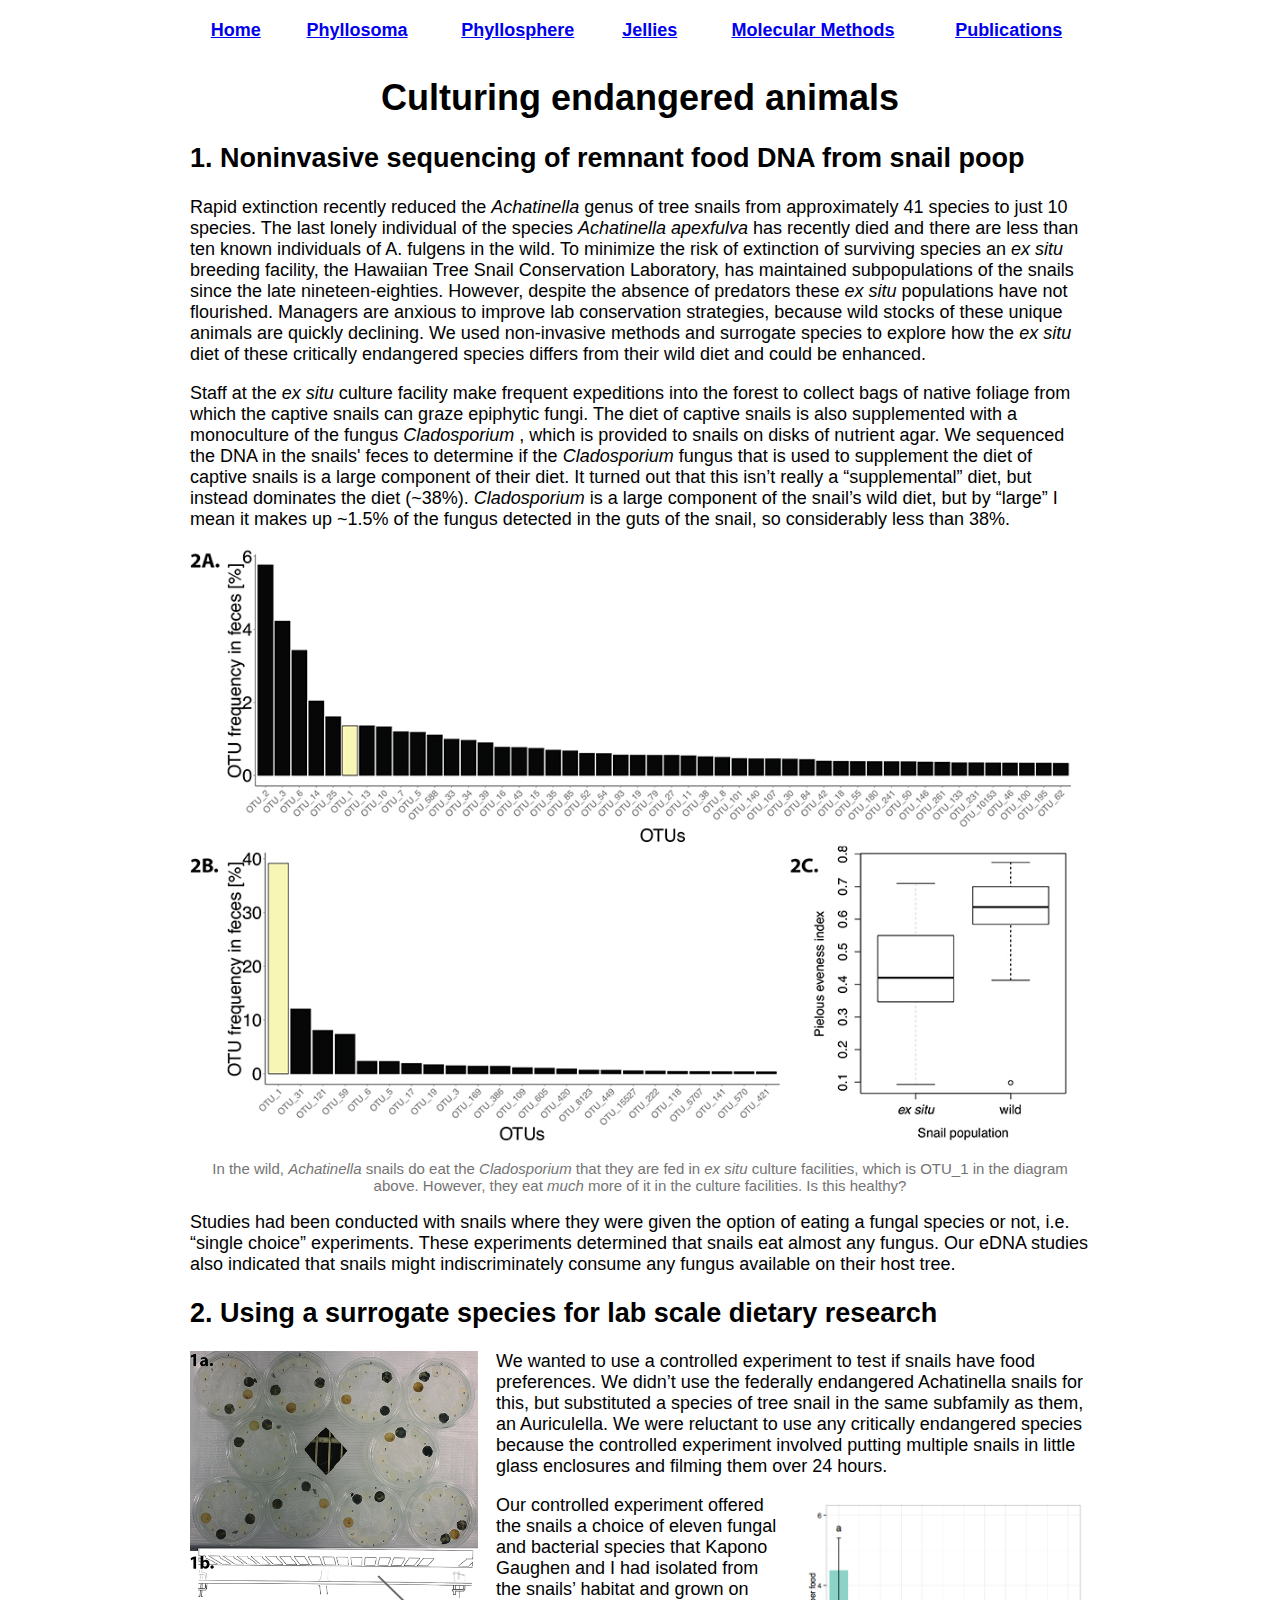
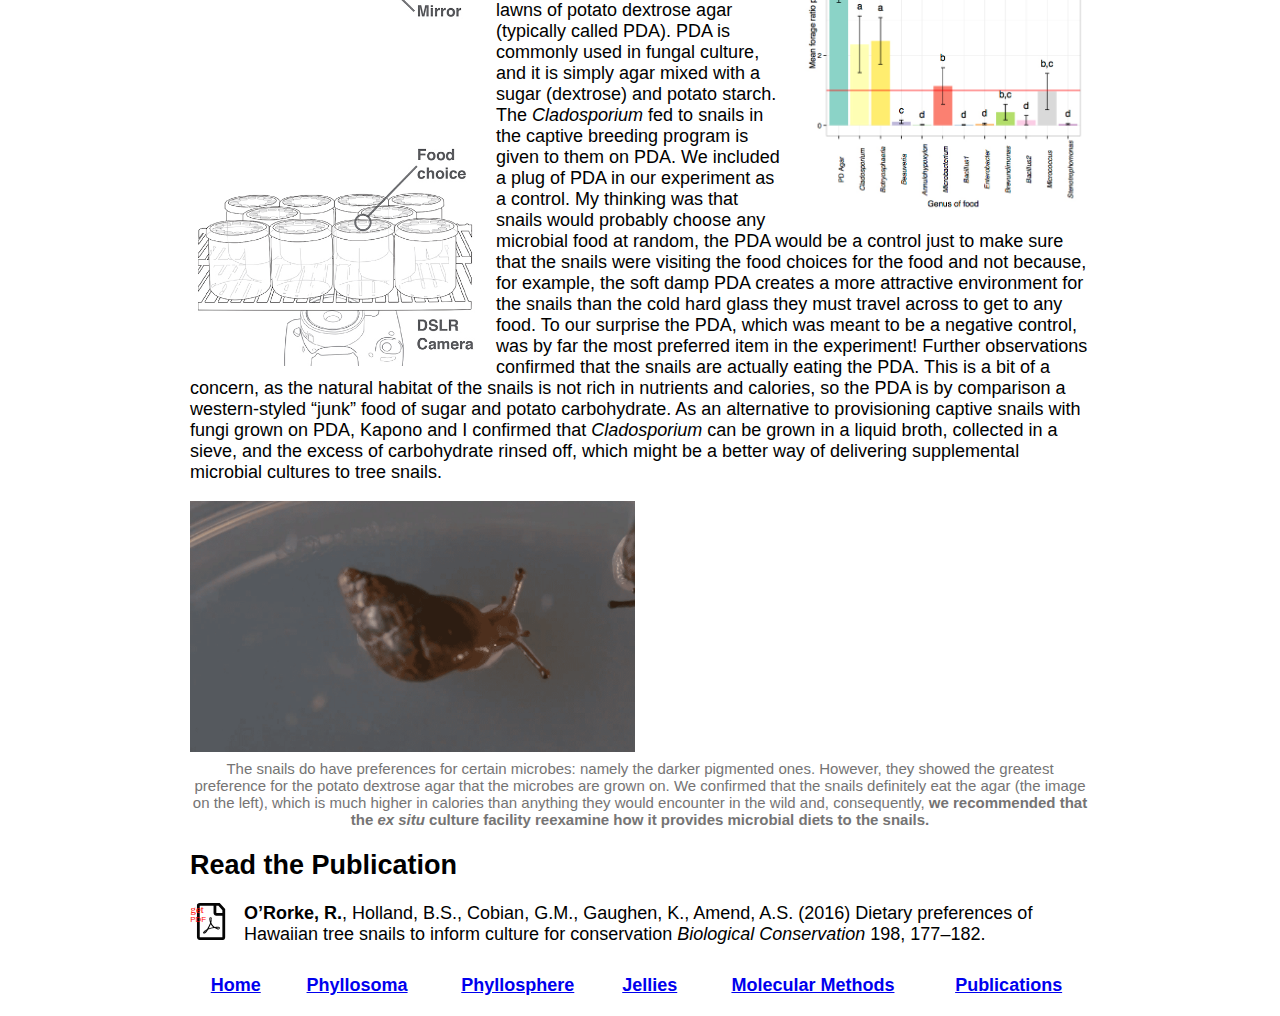
<file: culturing_animals.html>
<!doctype html>
<html>
<head>
<meta charset="UTF-8">
<title>ex situ facilities</title>
<style>
  h1, h3 {
    text-align: center;
  }
</style>
<link href="css/style.css" rel="stylesheet" type="text/css">
</head>

<body>
<div class="container">
	
<table width="900" 
	   border="0"
	   cellpadding="10">
  <tbody>
    <tr>
      <th scope="col"><a href="index.html">Home</a></th>
      <th scope="col"><a href="phyllosoma.html">Phyllosoma</a></th>
      <th scope="col"><a href="phyllosphere.html">Phyllosphere</a></th>
      <th scope="col"><a href="jellies.html">Jellies</a></th>
      <th scope="col"><a href="methods.html">Molecular Methods</a></th>
      <th scope="col"><a href="publications.html">Publications</a></th>
    </tr>
  </tbody>
</table>
	
	<h1>Culturing endangered animals</h1>
	<h2>1. Noninvasive sequencing of remnant food DNA from snail poop</h2>


<p>Rapid extinction recently reduced the <cite>Achatinella</cite> genus of tree snails from approximately 41 species to just 10 species. The last lonely individual of the species <cite>Achatinella apexfulva</cite> has recently died and there are less than ten known individuals of A. fulgens in the wild. To minimize the risk of extinction of surviving species an <cite>ex situ</cite> breeding facility, the Hawaiian Tree Snail Conservation Laboratory, has maintained subpopulations of the snails since the late nineteen-eighties. However, despite the absence of predators these <cite>ex situ</cite> populations have not flourished. Managers are anxious to improve lab conservation strategies, because wild stocks of these unique animals are quickly declining. We used non-invasive methods and surrogate species to explore how the <cite>ex situ</cite> diet of these critically endangered species differs from their wild diet and could be enhanced. </p>

<p>Staff at the <cite>ex situ</cite> culture facility make frequent expeditions into the forest to collect bags of native foliage from which the captive snails can graze epiphytic fungi. The diet of captive snails is also supplemented with a monoculture of the fungus <cite>Cladosporium</cite> , which is provided to snails on disks of nutrient agar. We sequenced the DNA in the snails' feces to determine if the <cite>Cladosporium</cite> fungus that is used to supplement the diet of captive snails is a large component of their diet. It turned out that this isn’t really a “supplemental” diet, but instead dominates the diet (~38%). <cite>Cladosporium</cite> is a large component of the snail’s wild diet, but by “large” I mean it makes up ~1.5% of the fungus detected in the guts of the snail, so considerably less than 38%.</p>
	
	<div class="single-image">
		<img src="images/Snail_feeding_Next_Gen.jpg" alt="Publication Image"/>
	</div>
	<div class="image-trio-caption">
    In the wild, <cite>Achatinella </cite>snails do eat the <cite>Cladosporium </cite> that they are fed in <cite>ex situ</cite> culture facilities, which is OTU_1 in the diagram above. However, they eat <cite>much</cite> more of it in the culture facilities. Is this healthy? 
	</div>	

<p>Studies had been conducted with snails where they were given the option of eating a fungal species or not, i.e. “single choice” experiments. These experiments determined that snails eat almost any fungus. Our eDNA studies also indicated that snails might indiscriminately consume any fungus available on their host tree. </p>




<div></div>
<h2>2. Using a surrogate species for lab scale dietary research</h2>

	
<div class="container">
    <div class="image-left-small">
        <img src="images/Snail_feedchoice_line_drawing_with_inset.jpg" alt="Descriptive text about the image">
    </div>

    	<p> We wanted to use a controlled experiment to test if snails have food preferences. We didn’t use the federally endangered Achatinella snails for this, but substituted a species of tree snail in the same subfamily as them, an Auriculella. We were reluctant to use any critically endangered species because the controlled experiment involved putting multiple snails in little glass enclosures and filming them over 24 hours.</p>
	
		<p></p> 
				    <div class="image-right-small">
        <img src="images/Snail_Feeding_preference_Fig.jpg" alt="Descriptive text about the image">
    </div>
		
		<p>
        Our controlled experiment offered the snails a choice of eleven fungal and bacterial species that Kapono Gaughen and I had isolated from the snails’ habitat and grown on lawns of potato dextrose agar (typically called PDA). PDA is commonly used in fungal culture, and it is simply agar mixed with a sugar (dextrose) and potato starch. The <cite>Cladosporium</cite> fed to snails in the captive breeding program is given to them on PDA. We included a plug of PDA in our experiment as a control. My thinking was that snails would probably choose any microbial food at random, the PDA would be a control just to make sure that the snails were visiting the food choices for the food and not because, for example, the soft damp PDA creates a more attractive environment for the snails than the cold hard glass they must travel across to get to any food. To our surprise the PDA, which was meant to be a negative control, was by far the most preferred item in the experiment! Further observations confirmed that the snails are actually eating the PDA. This is a bit of a concern, as the natural habitat of the snails is not rich in nutrients and calories, so the PDA is by comparison a western-styled “junk” food of sugar and potato carbohydrate. As an alternative to provisioning captive snails with fungi grown on PDA, Kapono and I confirmed that <cite>Cladosporium</cite> can be grown in a liquid broth, collected in a sieve, and the excess of carbohydrate rinsed off, which might be a better way of delivering supplemental microbial cultures to tree snails.
    </p>

</div>

	   <div class="image-pair">
        <img src="images/snail_munching.gif" alt="Snail Munching"/>
        <iframe src="https://www.youtube.com/embed/nlwXjZ2IHz0?si=KALBJbFbWPPwX13i" title="YouTube video player" frameborder="0" allow="accelerometer; autoplay; clipboard-write; encrypted-media; gyroscope; picture-in-picture; web-share" referrerpolicy="strict-origin-when-cross-origin" allowfullscreen></iframe>
    </div>

<div class="image-trio-caption">
    The snails do have preferences for certain microbes: namely the darker pigmented ones. However, they showed the greatest preference for the potato dextrose agar that the microbes are grown on. We confirmed that the snails definitely eat the agar (the image on the left), which is much higher in calories than anything they would encounter in the wild and, consequently, <strong> we recommended that the <cite>ex situ</cite> culture facility reexamine how it provides microbial diets to the snails.</strong>
	</div>	
	


<div class="container">

    	<h2>Read the Publication</h2>
	
<div class="container">
    <div class="image-link-small">
        <a href="https://www.dropbox.com/s/mmr85rk07j65ge3/O%27Rorke 2016 Biol Cons Dietary preferences of Hawaiian tree snails to inform culture for conservation.pdf?dl=0" target="_blank" onMouseOut="MM_swapImgRestore()" onMouseOver="MM_swapImage('ORorke_BC_2016','','media/hover-pdf.svg',1)">
            <img id="ORorke_BC_2016" src="media/pdf-01.svg" alt="">
        </a></div>
            <p><strong>O’Rorke, R.</strong>, Holland, B.S., Cobian, G.M., Gaughen, K., Amend, A.S. (2016) Dietary preferences of Hawaiian tree snails to inform culture for conservation <cite>Biological Conservation</cite> 198, 177–182. </p>
    </div>
		
		
</div>

	
	
<table width="900" 
	   border="0"
	   cellpadding="10">
  <tbody>
    <tr>
      <th scope="col"><a href="index.html">Home</a></th>
      <th scope="col"><a href="phyllosoma.html">Phyllosoma</a></th>
      <th scope="col"><a href="phyllosphere.html">Phyllosphere</a></th>
      <th scope="col"><a href="jellies.html">Jellies</a></th>
      <th scope="col"><a href="methods.html">Molecular Methods</a></th>
      <th scope="col"><a href="publications.html">Publications</a></th>
    </tr>
  </tbody>
</table>
	
	

</div>	
</body>
</html>
</file>
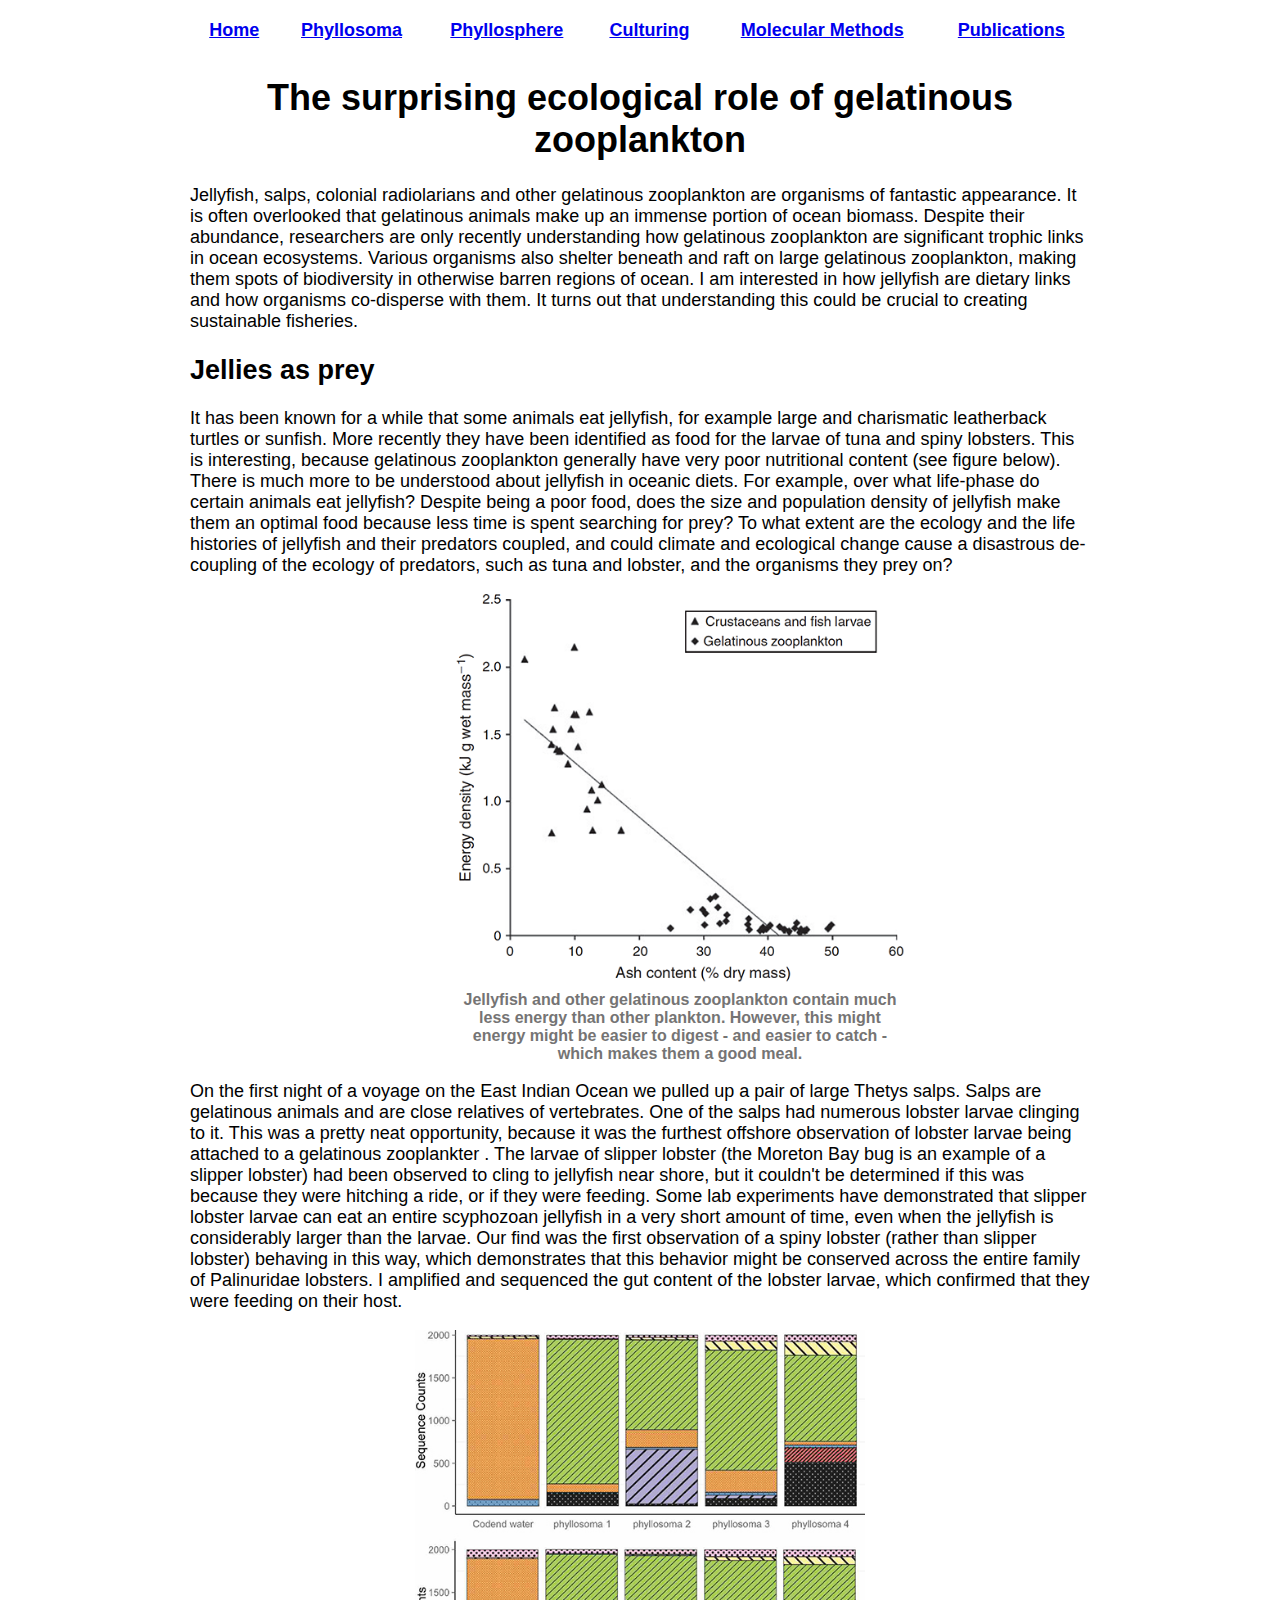
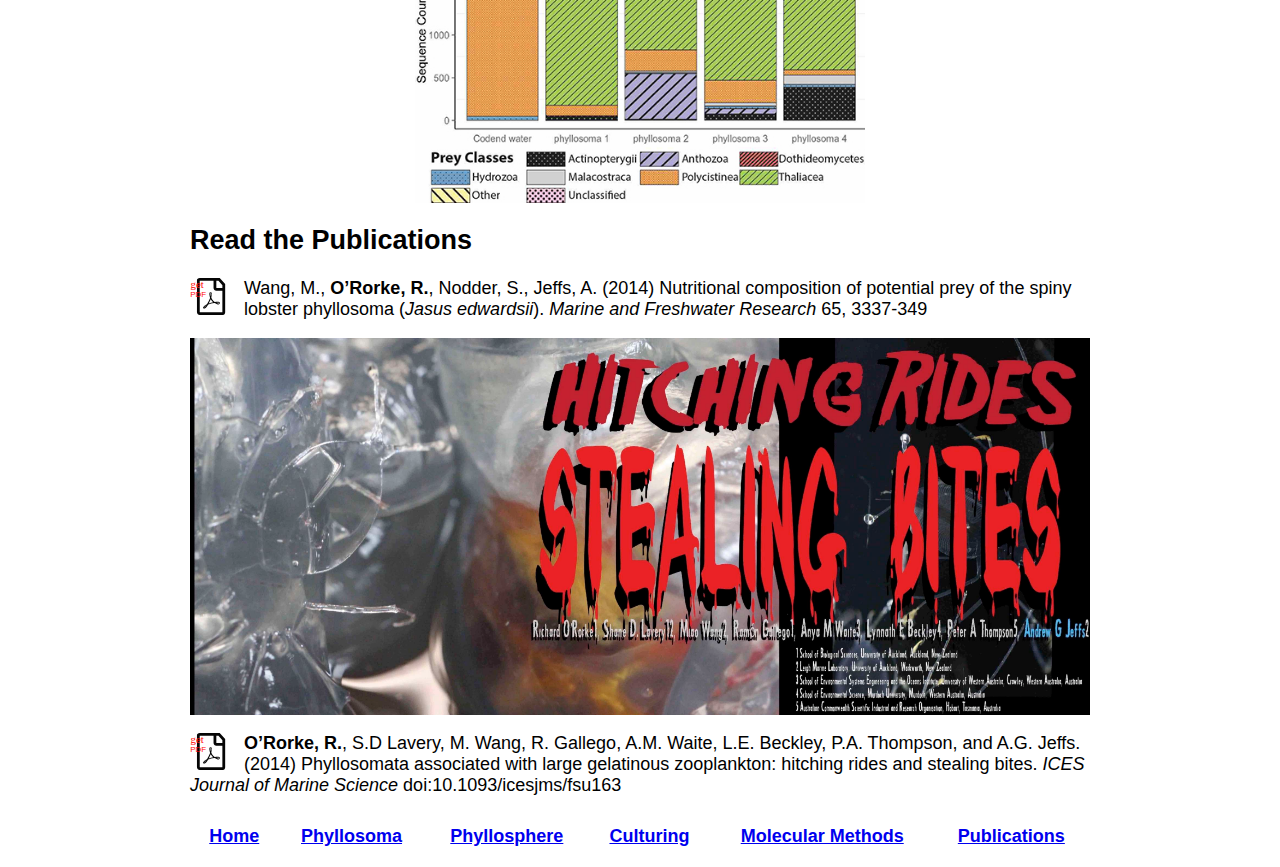
<file: jellies.html>
<!doctype html>
<html>
<head>
<meta charset="UTF-8">
<title>jellies.html</title>
<style>
  h1, h3 {
    text-align: center;
  }
</style>
<link href="css/style.css" rel="stylesheet" type="text/css">
</head>

<body>
	<div class="container">

	
<table width="900" 
	   border="0"
	   cellpadding="10">
  <tbody>
    <tr>
      <th scope="col"><a href="index.html">Home</a></th>
      <th scope="col"><a href="phyllosoma.html">Phyllosoma</a></th>
      <th scope="col"><a href="phyllosphere.html">Phyllosphere</a></th>
      <th scope="col"><a href="culturing_animals.html">Culturing</a></th>
      <th scope="col"><a href="methods.html">Molecular Methods</a></th>
      <th scope="col"><a href="publications.html">Publications</a></th>
    </tr>
  </tbody>
</table>

		
<h1>The surprising ecological role of gelatinous zooplankton</h1>
		<p>Jellyfish, salps, colonial radiolarians and other gelatinous zooplankton are organisms of fantastic appearance. It is often overlooked that gelatinous animals make up an immense portion of ocean biomass. Despite their abundance, researchers are only recently understanding how gelatinous zooplankton are significant trophic links in ocean ecosystems. Various organisms also shelter beneath and raft on large gelatinous zooplankton, making them spots of biodiversity in otherwise barren regions of ocean. I am interested in how jellyfish are dietary links and  how organisms co-disperse with them. It turns out that understanding this could be crucial to creating sustainable fisheries.</p>
		
<h2>Jellies as prey</h2>

<p>It has been known for a while that some animals eat jellyfish, for example large and charismatic leatherback turtles or sunfish. More recently they have been identified as food for the larvae of tuna and spiny lobsters. This is interesting, because gelatinous zooplankton generally have very poor nutritional content (see figure below).&nbsp; There is much more to be understood about jellyfish in oceanic diets. For example, over what life-phase do certain animals eat jellyfish? Despite being a poor food, does the size and population density of jellyfish make them an optimal food because less time is spent searching for prey? To what extent are the ecology and the life histories of jellyfish and their predators coupled, and could climate and ecological change cause a disastrous de-coupling of the ecology of  predators, such as tuna and lobster, and the organisms they prey on?
</p>
		
	<figure class="single-image-half">
		<img src="images/Jelly_2013_wang_zoop.png" alt="Descriptive Text">
		<figcaption>Jellyfish and other gelatinous zooplankton contain much less energy than other plankton. However, this might energy might be easier to digest - and easier to catch - which makes them a good meal. </figcaption>
	</figure>
		
		

<p>On the first night of a voyage on the East Indian Ocean we pulled up a pair of large Thetys salps. Salps are gelatinous animals and are close relatives of vertebrates. One of the salps had numerous lobster larvae clinging to it. This was a pretty neat opportunity, because it was the furthest offshore observation of lobster larvae being attached to a gelatinous zooplankter . The larvae of slipper lobster (the Moreton Bay bug is an example of a slipper lobster) had been observed to cling to jellyfish near shore, but it couldn't be determined if this was because they were hitching a ride, or if they were feeding. Some lab experiments have demonstrated that slipper lobster larvae can eat an entire scyphozoan jellyfish in a very short amount of time, even when the jellyfish  is considerably larger than the larvae. Our find was the first observation of a spiny lobster (rather than slipper lobster) behaving in this way, which demonstrates that this behavior might be conserved across the entire family of Palinuridae lobsters. I amplified and sequenced the gut content of the lobster larvae, which confirmed that they were feeding on their host.
</p>

		<div class="single-image-half"><img src="images/Jelly_Salp_hitching_18S_graph.jpg" width="550" height="578" alt=""/>
		</div>
		
<h2>Read the Publications</h2>
	
<div class="container">
    <div class="image-link-small">
        <a href="https://www.dropbox.com/s/9g5ccudq72pgl7s/Wang 2014 Progress In Oceanography Fatty acid profiles of phyllosoma larvae of western rock lobster %28Panulirus cygnus%29 in cyclonic and anticyclonic eddies of the Leeuwin Current off Western Australia.pdf?dl=0" target="_blank" onMouseOut="MM_swapImgRestore()" onMouseOver="MM_swapImage('Wang_MFR_2014','','media/hover-pdf.svg',1)">
            <img id="Wang_MFR_2014" src="media/pdf-01.svg" alt="">
        </a></div>
        <p>Wang, M., <strong>O’Rorke, R.</strong>, Nodder, S., Jeffs, A. (2014) Nutritional composition of potential prey of the spiny lobster phyllosoma (<cite>Jasus edwardsii</cite>). <cite>Marine and Freshwater Research</cite> 65, 3337-349</p>
    </div>

		<div class="single-image"><img src="images/poster_header_sm.jpg" width="3296" height="1380" alt=""/></div>
		
                
<div class="container">
    <div class="image-link-small">
        <a href="https://www.dropbox.com/s/7f5u4ds24m9fr0x/O%27Rorke 2014 ICES J Mar Science Phyllosomata associated with large gelatinous zooplankton hitching rides and stealing bites.pdf?dl=0" target="_blank" onMouseOut="MM_swapImgRestore()" onMouseOver="MM_swapImage('ORorke_ICES_2014','','media/hover-pdf.svg',1)">
            <img id="ORorke_ICES_2014" src="media/pdf-01.svg" alt="">
        </a></div>
            <p><strong>O’Rorke, R.</strong>, S.D Lavery, M. Wang, R. Gallego, A.M. Waite, L.E. Beckley, P.A. Thompson, and A.G. Jeffs. (2014) Phyllosomata associated with large gelatinous zooplankton: hitching rides and stealing bites. <cite>ICES Journal of Marine Science</cite> doi:10.1093/icesjms/fsu163</p>
    </div>
	
<table width="900" 
	   border="0"
	   cellpadding="10">
  <tbody>
    <tr>
      <th scope="col"><a href="index.html">Home</a></th>
      <th scope="col"><a href="phyllosoma.html">Phyllosoma</a></th>
      <th scope="col"><a href="phyllosphere.html">Phyllosphere</a></th>
      <th scope="col"><a href="culturing_animals.html">Culturing</a></th>
      <th scope="col"><a href="methods.html">Molecular Methods</a></th>
      <th scope="col"><a href="publications.html">Publications</a></th>
    </tr>
  </tbody>
</table>
	
		
	</div>
</body>
</html>
</file>
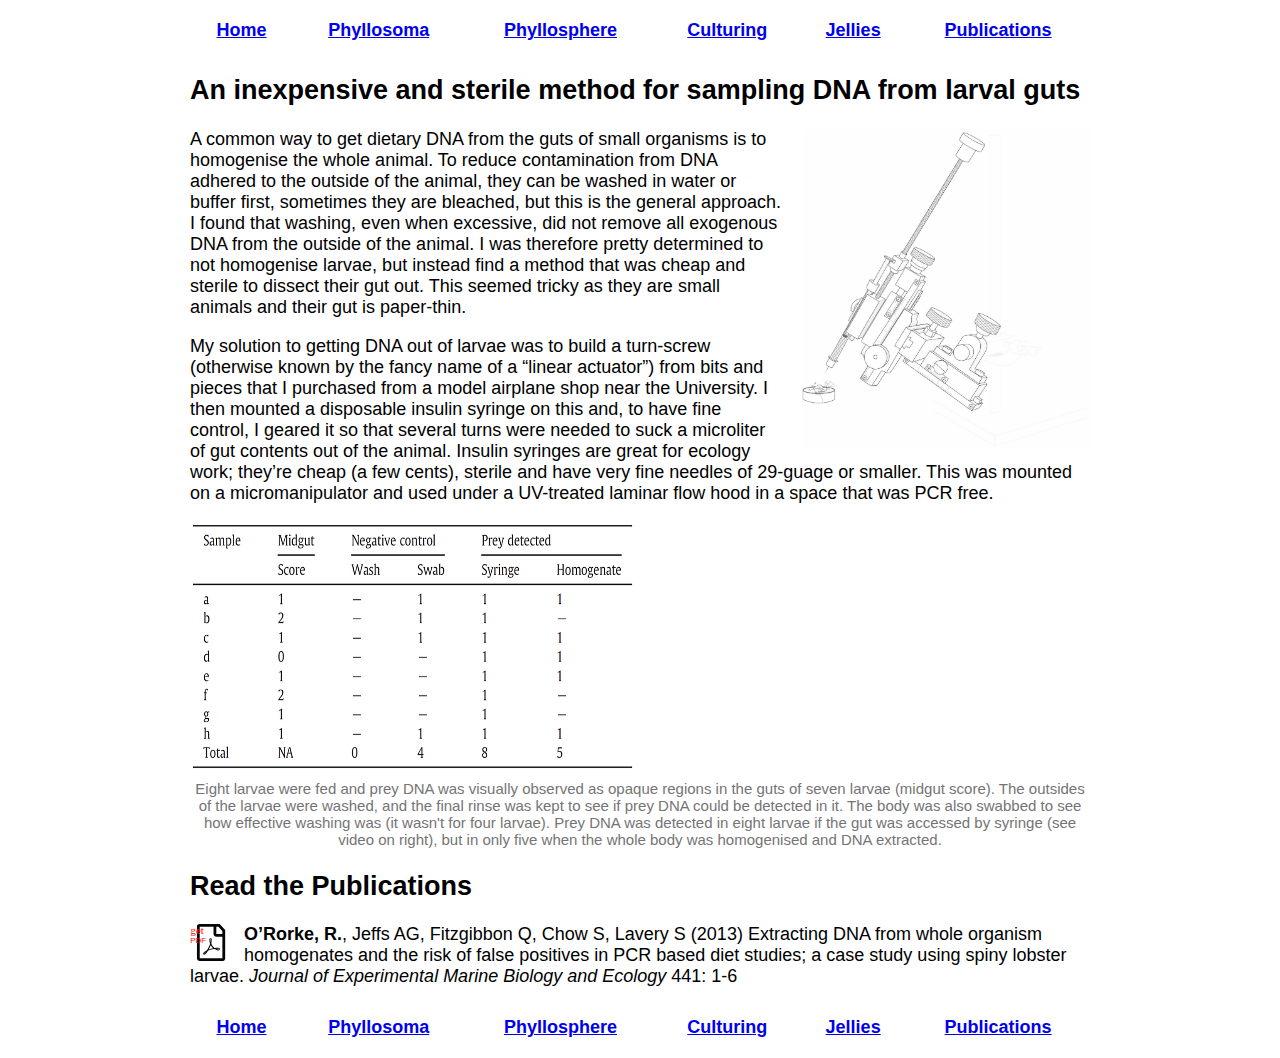
<file: methods.html>
<!doctype html>
<html>
<head>
<meta charset="UTF-8">
<title>methods</title>
<style>
  h1, h3 {
    text-align: center;
  }
</style>
<link href="css/style.css" rel="stylesheet" type="text/css">
</head>

<body>
		<div class="container">

	
<table width="900" 
	   border="0"
	   cellpadding="10">
  <tbody>
    <tr>
      <th scope="col"><a href="index.html">Home</a></th>
      <th scope="col"><a href="phyllosoma.html">Phyllosoma</a></th>
      <th scope="col"><a href="phyllosphere.html">Phyllosphere</a></th>
      <th scope="col"><a href="culturing_animals.html">Culturing</a></th>
      <th scope="col"><a href="jellies.html">Jellies</a></th>
      <th scope="col"><a href="publications.html">Publications</a></th>
    </tr>
  </tbody>
</table>
	
			
<h2>An inexpensive and sterile method for sampling DNA from larval guts</h2>

		
			
<div class="container">
    <div class="image-right-small">
        <img src="images/micromanipulator_min.jpg" alt="Descriptive text about the image">
    </div>
	<p>A common way to get dietary DNA from the guts of small organisms is to homogenise the whole animal. To reduce contamination from DNA adhered to the outside of the animal, they can be washed in water or buffer first, sometimes they are bleached, but this is the general approach. I found that washing, even when excessive, did not remove all exogenous DNA from the outside of the animal. I was therefore pretty determined to not homogenise larvae, but instead find a method that was cheap and sterile to dissect their gut out. This seemed tricky as they are small animals and their gut is paper-thin.
</p>
		
    <p>My solution to getting DNA out of larvae was to build a turn-screw (otherwise known by the fancy name of a “linear actuator”) from bits and pieces that I purchased from a model airplane shop near the University. I then mounted a disposable insulin syringe on this and, to have fine control, I geared it so that several turns were needed to suck a microliter of gut contents out of the animal. Insulin syringes are great for ecology work; they’re cheap (a few cents), sterile and have very fine needles of 29-guage or smaller. This was mounted on a micromanipulator and used under a UV-treated laminar flow hood in a space that was PCR free.
</p>
</div>
			
			
	   <div class="image-pair">
        <img src="images/2013_extraction_table.jpg" alt=""/>
        <iframe src="https://www.youtube.com/embed/FNdWzdFZkWg?si=63Q5qHFlNH5S4bSi" title="YouTube video player" frameborder="0" allow="accelerometer; autoplay; clipboard-write; encrypted-media; gyroscope; picture-in-picture; web-share" referrerpolicy="strict-origin-when-cross-origin" allowfullscreen></iframe>
    </div>

<div class="image-trio-caption">
    Eight larvae were fed and prey DNA was visually observed as opaque regions in the guts of seven larvae (midgut score). The outsides of the larvae were washed, and the final rinse was kept to see if prey DNA could be detected in it. The body was also swabbed to see how effective washing was (it wasn't for four larvae). Prey DNA was detected in eight larvae if the gut was accessed by syringe (see video on right), but in only five when the whole body was homogenised and DNA extracted.
	</div>	
	


	
			
<h2>Read the Publications</h2>
                
           
<div class="container">
    <div class="image-link-small">
        <a href="https://www.dropbox.com/s/a3u107zn7sk1chx/ORorke_2013_Extracting_DNA.pdf?dl=0" target="_blank" onMouseOut="MM_swapImgRestore()" onMouseOver="MM_swapImage('ORorke_JEMBE_2013','','media/hover-pdf.svg',1)">
            <img id="ORorke_JEMBE_2013" src="media/pdf-01.svg" alt="">
        </a></div>
            <p><strong>O’Rorke, R.</strong>, Jeffs AG, Fitzgibbon Q, Chow S, Lavery S (2013) Extracting DNA from whole organism homogenates and the risk of false positives in PCR based diet studies; a case study using spiny lobster larvae. <cite>Journal of Experimental Marine Biology and Ecology</cite> 441: 1-6</p>
    </div>

	
<table width="900" 
	   border="0"
	   cellpadding="10">
  <tbody>
    <tr>
      <th scope="col"><a href="index.html">Home</a></th>
      <th scope="col"><a href="phyllosoma.html">Phyllosoma</a></th>
      <th scope="col"><a href="phyllosphere.html">Phyllosphere</a></th>
      <th scope="col"><a href="culturing_animals.html">Culturing</a></th>
      <th scope="col"><a href="jellies.html">Jellies</a></th>
      <th scope="col"><a href="publications.html">Publications</a></th>
    </tr>
  </tbody>
</table>
	
			
	</div>
</body>
</html>
</file>
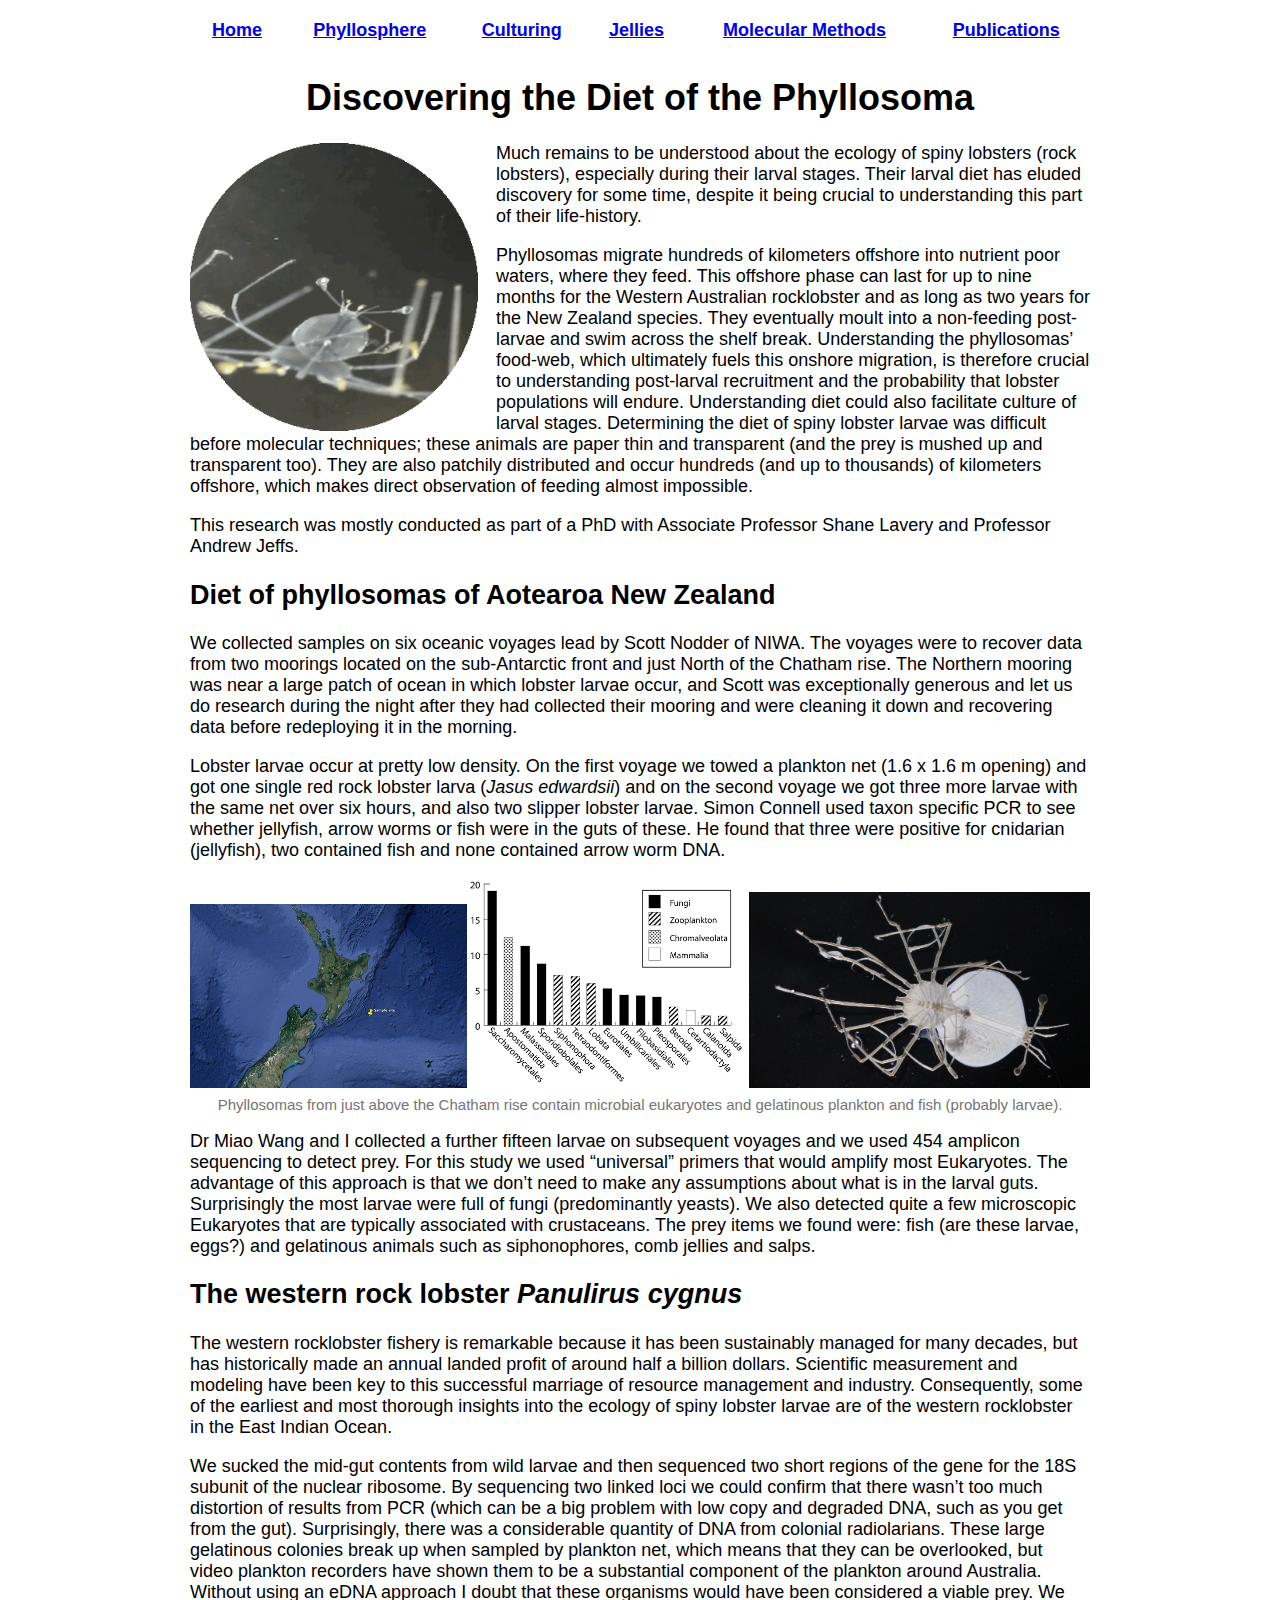
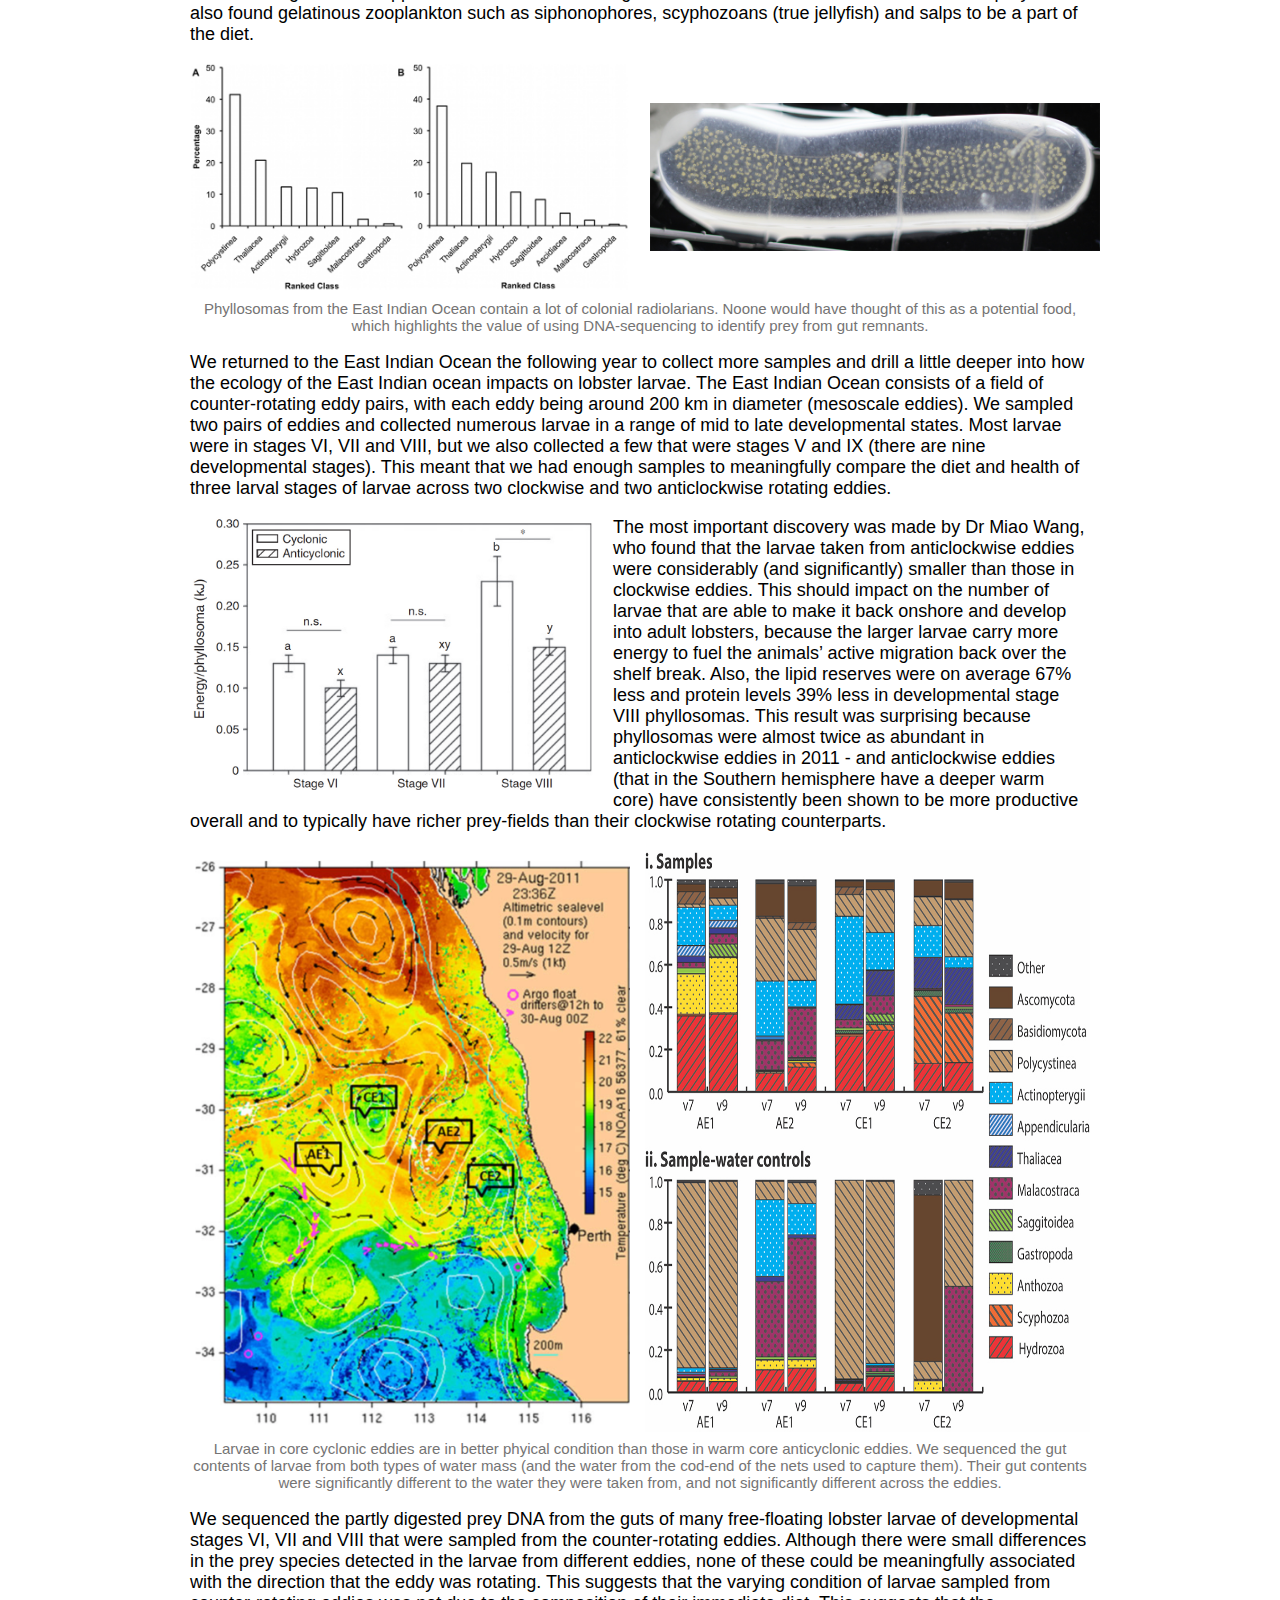
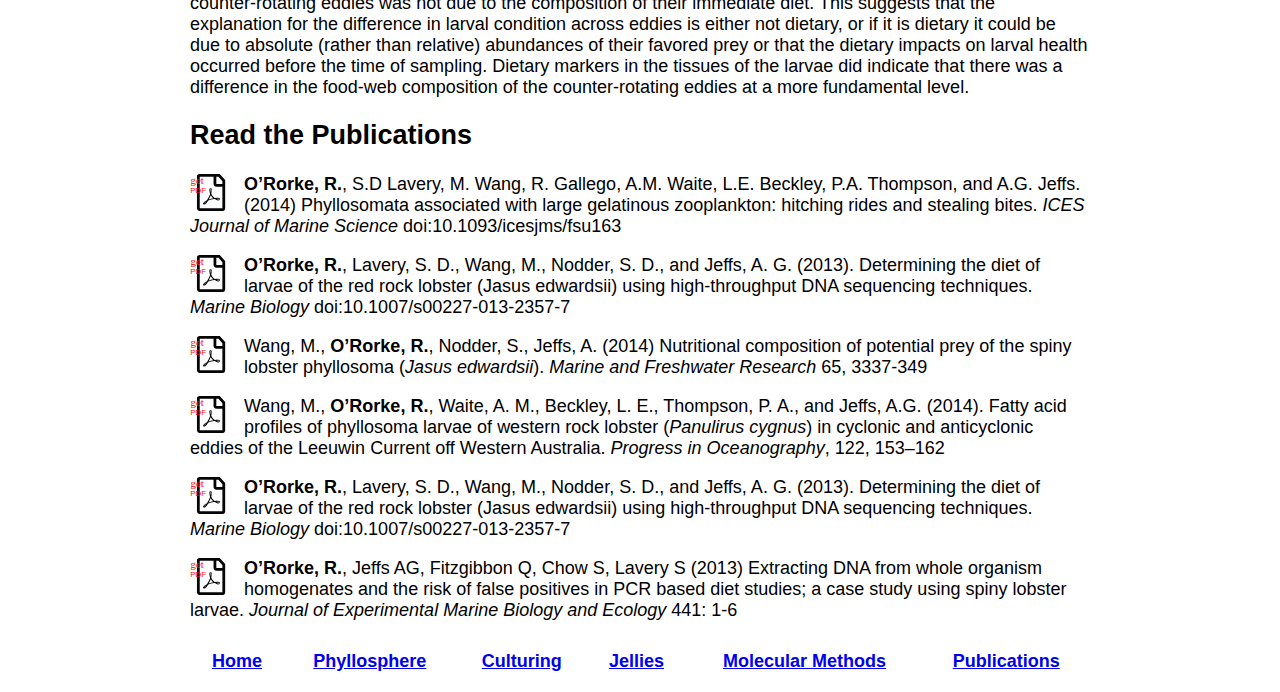
<file: phyllosoma.html>
<!doctype html>
<html>
<head>
<meta charset="UTF-8">
<title>phyllosoma</title>
<style>
  h1, h3 {
    text-align: center;
  }
</style>
<link href="css/style.css" rel="stylesheet" type="text/css">
</head>

<body>
<div class="container">

	
<table width="900" 
	   border="0"
	   cellpadding="10">
  <tbody>
    <tr>
      <th scope="col"><a href="index.html">Home</a></th>
      <th scope="col"><a href="phyllosphere.html">Phyllosphere</a></th>
      <th scope="col"><a href="culturing_animals.html">Culturing</a></th>
      <th scope="col"><a href="jellies.html">Jellies</a></th>
      <th scope="col"><a href="methods.html">Molecular Methods</a></th>
      <th scope="col"><a href="publications.html">Publications</a></th>
    </tr>
  </tbody>
</table>
	
	
<h1>Discovering the Diet of the Phyllosoma</h1>
	
  <div class="container">
    <div class="image-left-small">
        <img src="images/phyllo_swim.gif" alt="Descriptive text about the image">
    </div>
	<p> Much remains to be understood about the ecology of spiny lobsters (rock lobsters), especially during their larval stages. Their larval diet has eluded discovery for some time, despite it being crucial to understanding this part of their life-history.</p>
	<p>Phyllosomas migrate hundreds of kilometers offshore into nutrient poor waters, where they feed.  This offshore phase can last for up to nine months for the Western Australian rocklobster and as long as two years for the New Zealand species. They eventually moult into a non-feeding post-larvae and swim across the shelf break. Understanding the phyllosomas’ food-web, which ultimately fuels this onshore migration, is therefore crucial to understanding post-larval recruitment and the probability that lobster populations will endure. Understanding diet could also facilitate culture of larval stages. Determining the diet of spiny lobster larvae was difficult before molecular techniques; these animals are paper thin and transparent (and the prey is mushed up and transparent too). They are also patchily distributed and occur hundreds (and up to thousands) of kilometers offshore, which makes direct observation of feeding almost impossible.</p>
</div>
	<p>This research was mostly conducted as part of a PhD with Associate Professor Shane Lavery and Professor Andrew Jeffs.
</p>
	<div></div>
	



		<h2>Diet of phyllosomas of Aotearoa New Zealand</h2>
		
		<p>We collected samples on six oceanic voyages lead by Scott Nodder of NIWA. The voyages were to recover data from two moorings located on the sub-Antarctic front and just North of the Chatham rise. The Northern mooring was near a large patch of ocean in which lobster larvae occur, and Scott was exceptionally generous and let us do research during the night after they had collected their mooring and were cleaning it down and recovering data before redeploying it in the morning.</p>
	
		<p>Lobster larvae occur at pretty low density. On the first voyage we towed a plankton net (1.6 x 1.6 m opening) and got one single red rock lobster larva (<cite>Jasus edwardsii</cite>) and on the second voyage we got three more larvae with the same net over six hours, and also two slipper lobster larvae. Simon Connell used taxon specific PCR to see whether jellyfish, arrow worms or fish were in the guts of these. He found that three were positive for cnidarian (jellyfish), two contained fish and none contained arrow worm DNA.</p>


	


		
<div class="container">
    <div class="image-trio">
        <figure>
            <img src="images/Lobster_NZ_map_sampling.jpg" alt="First Image Description">
        </figure>
        <figure>
          <img src="images/lobster_Ranked_abund_Jedwarsii.jpg" alt="Second Image Description">
        </figure>
        <figure>
          <img src="images/Phyllosoma_alcohol_preserved.jpg" alt="Third Image Description">
        </figure>
    </div>
    <div class="image-trio-caption">
    Phyllosomas from just above the Chatham rise contain microbial eukaryotes and gelatinous plankton and fish (probably larvae).</div>
</div>


	
	<p>Dr Miao Wang and I collected a further fifteen larvae on subsequent voyages and we used 454 amplicon sequencing to detect prey. For this study we used “universal” primers that would amplify most Eukaryotes. The advantage of this approach is that we don’t need to make any assumptions about what is in the larval guts. Surprisingly the most larvae were full of fungi (predominantly yeasts). We also detected quite a few microscopic Eukaryotes that are typically associated with crustaceans. The prey items we found were: fish (are these larvae, eggs?) and gelatinous animals such as siphonophores, comb jellies and salps. </p>
	<div></div>
	

			
	<h2>The western rock lobster <cite>Panulirus cygnus</cite></h2>
	
	<p>The western rocklobster fishery is remarkable because it has been sustainably managed for many decades, but has historically made an annual landed profit of  around half a billion dollars. Scientific measurement and modeling have been key to this successful marriage of resource management and industry. Consequently, some of the earliest and most thorough insights into the ecology of spiny lobster larvae are of the western rocklobster in the East Indian Ocean.</p>
	
	


	
	<p>We sucked the mid-gut contents from wild larvae and then sequenced two short regions of the gene for the 18S subunit of the nuclear ribosome. By sequencing two linked loci we could confirm that there wasn’t too much distortion of results from PCR (which can be a big problem with low copy and degraded DNA, such as you get from the gut). Surprisingly, there was a considerable quantity of DNA from colonial radiolarians.  These large gelatinous colonies break up when sampled by plankton net, which means that they can be overlooked, but video plankton recorders have shown them to be a substantial component of the plankton around Australia. Without using an eDNA approach I doubt that these organisms would have been considered a viable prey. We also found gelatinous zooplankton such as siphonophores, scyphozoans (true jellyfish) and salps to be a part of the diet. </p>

	<div class="image-pair_static">
        <img src="images/Lobster_2012_pcygnus.jpg" alt="Publication Image"/>
        <img src="images/colonial_radiolarian.jpg"  alt="Publication Image"/>
    </div>

    <div class="image-trio-caption">
    Phyllosomas from the East Indian Ocean contain a lot of colonial radiolarians. Noone would have thought of this as a potential food, which highlights the value of using DNA-sequencing to identify prey from gut remnants. </div>

	
	<p>We returned to the East Indian Ocean the following year to collect more samples and drill a little deeper into how the ecology of the East Indian ocean impacts on lobster larvae. The East Indian Ocean consists of a field of counter-rotating eddy pairs, with each eddy being around 200 km in diameter (mesoscale eddies). We sampled two pairs of eddies and collected numerous larvae in a range of mid to late developmental states. Most larvae were in stages VI, VII and VIII, but we also collected a few that were stages V and IX (there are nine developmental stages). This meant that we had enough samples to meaningfully compare the diet and health of three larval stages of larvae across two clockwise and two anticlockwise rotating eddies.</p>
	
	<div class="container">
    <div class="image-left-medium">
        <img src="images/Lobster_Wang_energy_per_phyllo.jpg" alt="Descriptive text about the image">
    </div>
    <p>The most important discovery was made by Dr Miao Wang, who found that the larvae taken from anticlockwise eddies were considerably (and significantly) smaller than those in clockwise eddies. This should impact on the number of larvae that are able to make it back onshore and develop into adult lobsters, because the larger larvae carry more energy to fuel the animals’ active migration back over the shelf break. Also, the lipid reserves were on average 67% less and protein levels 39% less in developmental stage VIII phyllosomas. This result was surprising because phyllosomas were almost twice as abundant in anticlockwise eddies in 2011 - and anticlockwise eddies (that in the Southern hemisphere have a deeper warm core) have consistently been shown to be more productive overall and to typically have richer prey-fields than their clockwise rotating counterparts.</p>
	</div>
		
<div class="container">
    <div class="image-pair">
          <img src="images/eddies.png" alt="First Image Description">
          <img src="images/spinning_Figure_2.jpg" alt="Third Image Description">
    </div>
    <div class="image-trio-caption">
    Larvae in core cyclonic eddies are in better phyical condition than those in warm core anticyclonic eddies. We sequenced the gut contents of larvae from both types of water mass (and the water from the cod-end of the nets used to capture them). Their gut contents were significantly different to the water they were taken from, and not significantly different across the eddies.   </div>
</div>

	
	<p>We sequenced the partly digested prey DNA from the guts of many free-floating lobster larvae of developmental stages VI, VII and VIII that were sampled from the counter-rotating eddies. Although there were small differences in the prey species detected in the larvae from different eddies, none of these could be meaningfully associated with the direction that the eddy was rotating. This suggests that  the varying condition of larvae sampled from counter-rotating eddies was not due to the composition of their immediate diet. This suggests that the explanation for the difference in larval condition across eddies is either not dietary, or if it is dietary it could be due to absolute (rather than relative) abundances of their favored prey or that the dietary impacts on larval health occurred before the time of sampling. Dietary markers in the tissues of the larvae did indicate that there was a difference in the food-web composition of the counter-rotating eddies at a more fundamental level.

</p>

<h2>Read the Publications</h2>
	
	
                
<div class="container">
    <div class="image-link-small">
        <a href="https://www.dropbox.com/s/7f5u4ds24m9fr0x/O%27Rorke 2014 ICES J Mar Science Phyllosomata associated with large gelatinous zooplankton hitching rides and stealing bites.pdf?dl=0" target="_blank" onMouseOut="MM_swapImgRestore()" onMouseOver="MM_swapImage('ORorke_ICES_2014','','media/hover-pdf.svg',1)">
            <img id="ORorke_ICES_2014" src="media/pdf-01.svg" alt="">
        </a></div>
            <p><strong>O’Rorke, R.</strong>, S.D Lavery, M. Wang, R. Gallego, A.M. Waite, L.E. Beckley, P.A. Thompson, and A.G. Jeffs. (2014) Phyllosomata associated with large gelatinous zooplankton: hitching rides and stealing bites. <cite>ICES Journal of Marine Science</cite> doi:10.1093/icesjms/fsu163</p>
    </div>


<div class="container">
    <div class="image-link-small">
        <a href="https://www.dropbox.com/s/zu2iqpl6ir4cdt1/O%27Rorke 2013 Mar Biol Determining the diet of larvae of the red rock lobster %28Jasus edwardsii%29 using high-throughput DNA sequencing techniques.pdf?dl=0" target="_blank" onMouseOut="MM_swapImgRestore()" onMouseOver="MM_swapImage('ORorke_MB_2013','','media/hover-pdf.svg',1)">
            <img id="ORorke_MB_2013" src="media/pdf-01.svg" alt="">
        </a></div>
            <p><strong>O’Rorke, R.</strong>, Lavery, S. D., Wang, M., Nodder, S. D., and Jeffs, A. G. (2013). Determining the diet of larvae of the red rock lobster (<cite></cite>Jasus edwardsii) using high-throughput DNA sequencing techniques. <cite>Marine Biology</cite> doi:10.1007/s00227-013-2357-7</p>
    </div>
 
 
<div class="container">
    <div class="image-link-small">
        <a href="https://www.dropbox.com/s/9g5ccudq72pgl7s/Wang 2014 Progress In Oceanography Fatty acid profiles of phyllosoma larvae of western rock lobster %28Panulirus cygnus%29 in cyclonic and anticyclonic eddies of the Leeuwin Current off Western Australia.pdf?dl=0" target="_blank" onMouseOut="MM_swapImgRestore()" onMouseOver="MM_swapImage('Wang_MFR_2014','','media/hover-pdf.svg',1)">
            <img id="Wang_MFR_2014" src="media/pdf-01.svg" alt="">
        </a></div>
        <p>Wang, M., <strong>O’Rorke, R.</strong>, Nodder, S., Jeffs, A. (2014) Nutritional composition of potential prey of the spiny lobster phyllosoma (<cite>Jasus edwardsii</cite>). <cite>Marine and Freshwater Research</cite> 65, 3337-349</p>
    </div>

<div class="container">
    <div class="image-link-small">
        <a href="https://www.dropbox.com/s/okoxcgtea431t1c/Wang 2013 Mar Freshwater Res Nutritional composition of potential zooplankton prey of the spiny lobster phyllosoma %28Jasus edwardsii%29.pdf?dl=0" target="_blank" onMouseOut="MM_swapImgRestore()" onMouseOver="MM_swapImage('Wang_PO_2014','','media/hover-pdf.svg',1)">
            <img id="Wang_PO_2014" src="media/pdf-01.svg" alt="">
        </a></div>
            <p>Wang, M., <strong>O’Rorke, R.</strong>, Waite, A. M., Beckley, L. E., Thompson, P. A., and Jeffs, A.G. (2014). Fatty acid profiles of phyllosoma larvae of western rock lobster (<cite>Panulirus cygnus</cite>) in cyclonic and anticyclonic eddies of the Leeuwin Current off Western Australia. <cite>Progress in Oceanography</cite>, 122, 153–162</p>
    </div>
 

	
	
<div class="container">
    <div class="image-link-small">
        <a href="https://www.dropbox.com/s/zu2iqpl6ir4cdt1/O%27Rorke 2013 Mar Biol Determining the diet of larvae of the red rock lobster %28Jasus edwardsii%29 using high-throughput DNA sequencing techniques.pdf?dl=0" target="_blank" onMouseOut="MM_swapImgRestore()" onMouseOver="MM_swapImage('ORorke_MB_2013','','media/hover-pdf.svg',1)">
            <img id="ORorke_MB_2013" src="media/pdf-01.svg" alt="">
        </a></div>
            <p><strong>O’Rorke, R.</strong>, Lavery, S. D., Wang, M., Nodder, S. D., and Jeffs, A. G. (2013). Determining the diet of larvae of the red rock lobster (<cite></cite>Jasus edwardsii) using high-throughput DNA sequencing techniques. <cite>Marine Biology</cite> doi:10.1007/s00227-013-2357-7</p>
    </div>
 

           
<div class="container">
    <div class="image-link-small">
        <a href="https://www.dropbox.com/s/a3u107zn7sk1chx/ORorke_2013_Extracting_DNA.pdf?dl=0" target="_blank" onMouseOut="MM_swapImgRestore()" onMouseOver="MM_swapImage('ORorke_JEMBE_2013','','media/hover-pdf.svg',1)">
            <img id="ORorke_JEMBE_2013" src="media/pdf-01.svg" alt="">
        </a></div>
            <p><strong>O’Rorke, R.</strong>, Jeffs AG, Fitzgibbon Q, Chow S, Lavery S (2013) Extracting DNA from whole organism homogenates and the risk of false positives in PCR based diet studies; a case study using spiny lobster larvae. <cite>Journal of Experimental Marine Biology and Ecology</cite> 441: 1-6</p>
    </div>

	
	
<table width="900" 
	   border="0"
	   cellpadding="10">
  <tbody>
    <tr>
      <th scope="col"><a href="index.html">Home</a></th>
      <th scope="col"><a href="phyllosphere.html">Phyllosphere</a></th>
      <th scope="col"><a href="culturing_animals.html">Culturing</a></th>
      <th scope="col"><a href="jellies.html">Jellies</a></th>
      <th scope="col"><a href="methods.html">Molecular Methods</a></th>
      <th scope="col"><a href="publications.html">Publications</a></th>
    </tr>
  </tbody>
</table>
	
	
</div>	
</body>
</html>
</file>
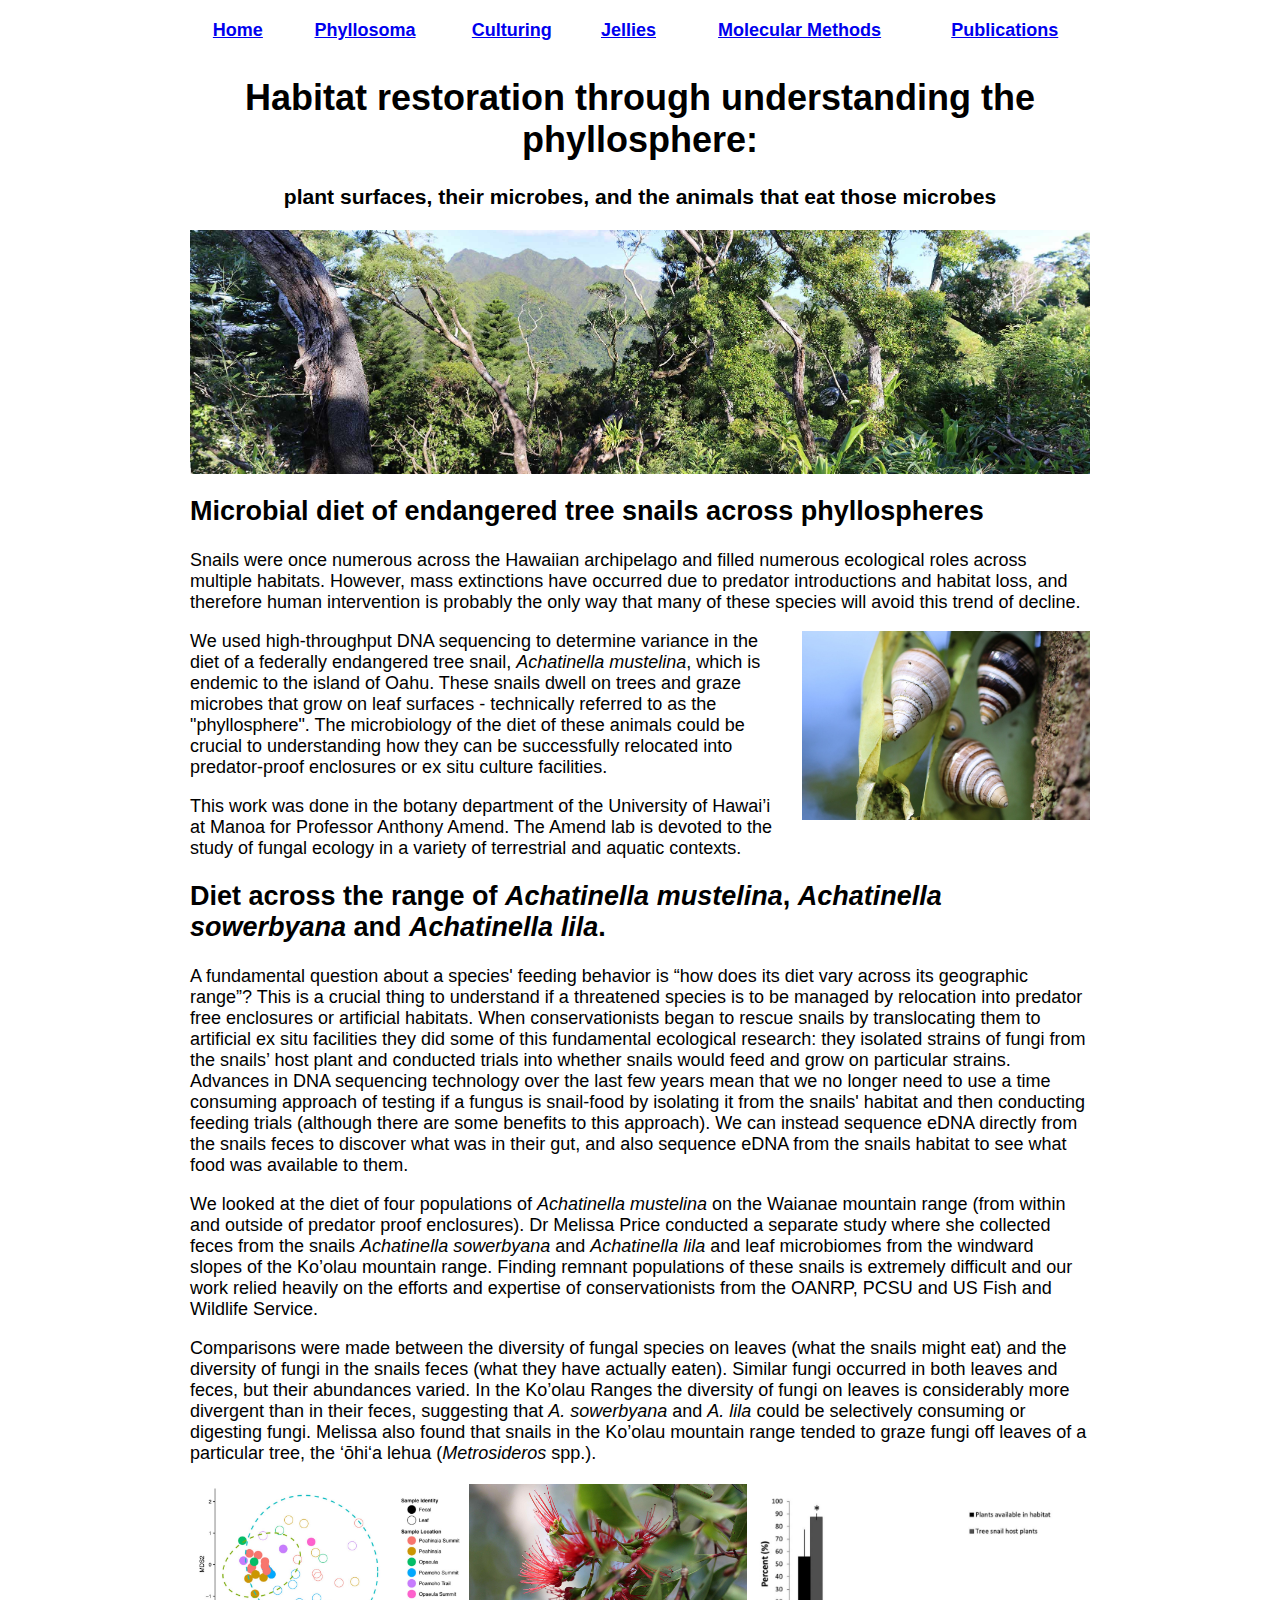
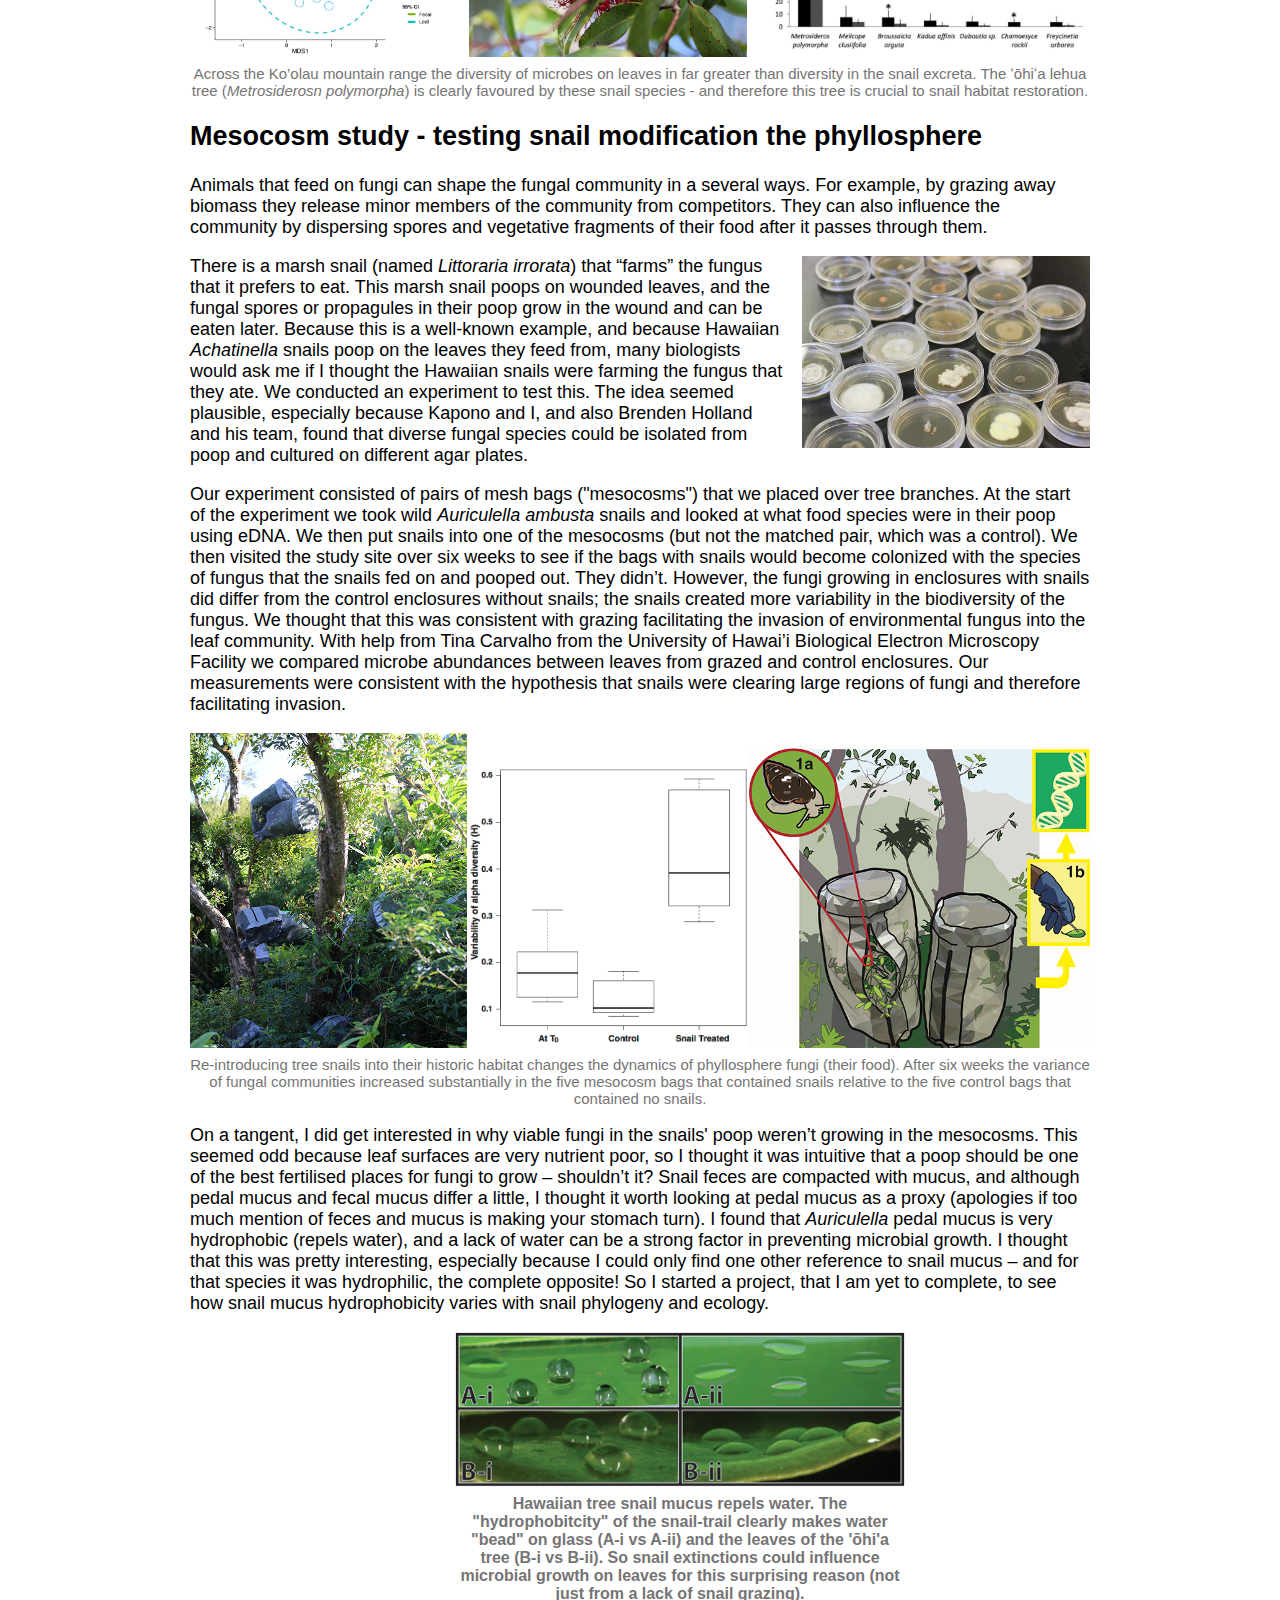
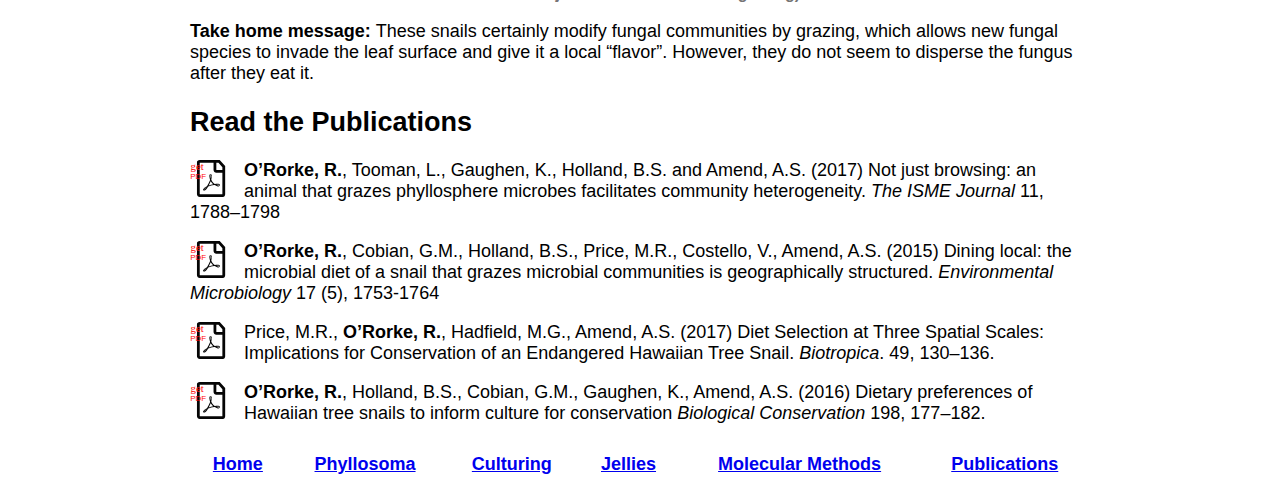
<file: phyllosphere.html>
<!doctype html>
<html>
<head>
<meta charset="UTF-8">
<title>phyllosphere</title>
<style>
  h1, h3 {
    text-align: center;
  }
</style>
<link href="css/style.css" rel="stylesheet" type="text/css">
</head>

<body>
	<div class="container">

		
<table width="900" 
	   border="0"
	   cellpadding="10">
  <tbody>
    <tr>
      <th scope="col"><a href="index.html">Home</a></th>
      <th scope="col"><a href="phyllosoma.html">Phyllosoma</a></th>
      <th scope="col"><a href="culturing_animals.html">Culturing</a></th>
      <th scope="col"><a href="jellies.html">Jellies</a></th>
      <th scope="col"><a href="methods.html">Molecular Methods</a></th>
      <th scope="col"><a href="publications.html">Publications</a></th>
    </tr>
  </tbody>
</table>
	
		
	  <h1> Habitat restoration through understanding the phyllosphere:</h1>
		<h3>plant surfaces, their microbes, and the animals that eat those microbes</h3>

	  <div class="single-image">
                <img src="images/Tantalus_panorama_small.jpg" alt="Publication Image"/>
			</div>

<h2>Microbial diet of endangered tree snails across phyllospheres</h2>

<p>Snails were once numerous across the Hawaiian archipelago and filled numerous ecological roles across multiple habitats. However, mass extinctions have occurred due to predator introductions and habitat loss, and therefore human intervention is probably the only way that many of these species will avoid this trend of decline. </p>

		<div class="container">
    <div class="image-right-small">
      <img src="images/fig_2_snails_small.jpg" alt="Descriptive text about the image">
    </div>
<p>We used high-throughput DNA sequencing to determine variance in the diet of a federally endangered tree snail, <cite>Achatinella mustelina</cite>, which is endemic to the island of Oahu. These snails dwell on trees and graze microbes that grow on  leaf surfaces - technically referred to as the "phyllosphere". The microbiology of the diet of these animals could be crucial to understanding how they can be successfully relocated into predator-proof enclosures or ex situ culture facilities. </p>
</div>

		


<p>This work was done in the botany department of the University of Hawai’i at Manoa for Professor Anthony Amend. The Amend lab is devoted to the study of fungal ecology in a variety of terrestrial and aquatic contexts. </p>


<h2>Diet across the range of <cite>Achatinella mustelina</cite>, <cite>Achatinella sowerbyana</cite> and <cite>Achatinella lila</cite>. </h2>
		
<p>A fundamental question about a species' feeding behavior is “how does its diet vary across its geographic range”? This is a crucial thing to understand if a threatened species is to be managed by relocation into predator free enclosures or artificial habitats. When conservationists began to rescue snails by translocating them to artificial ex situ facilities they did some of this fundamental ecological research: they isolated strains of fungi from the snails’ host plant and conducted trials into whether snails would feed and grow on particular strains. Advances in DNA sequencing technology over the last few years mean that we no longer need to use a time consuming approach of testing if a fungus is snail-food by isolating it from the snails' habitat and then conducting feeding  trials (although there are some benefits to this approach). We can instead sequence eDNA directly from the snails feces to discover what  was  in their gut, and also sequence eDNA from the snails habitat to see what food was available to them. </p>

<p>We looked at the diet of four populations of <cite>Achatinella mustelina </cite>on the Waianae mountain range (from within and outside of predator proof enclosures). Dr Melissa Price conducted a separate study where she collected feces from the snails <cite>Achatinella sowerbyana</cite> and <cite>Achatinella lila</cite> and leaf microbiomes from the windward slopes of the Ko’olau mountain range. Finding remnant populations of these snails is extremely difficult and our work relied heavily on the efforts and expertise of conservationists from the OANRP, PCSU and US Fish and Wildlife Service. </p>


<p>Comparisons were made between the diversity of fungal species on leaves (what the snails might eat) and the diversity of fungi in the snails feces (what they have actually eaten). Similar fungi occurred in both leaves and feces, but their abundances varied. In the Ko’olau Ranges the diversity of fungi on leaves is considerably more divergent than in their feces, suggesting that <cite>A. sowerbyana</cite> and <cite>A. lila</cite> could be selectively consuming or digesting fungi. Melissa also found that snails in the Ko’olau mountain range  tended to graze fungi off leaves of a particular tree, the ʻōhiʻa lehua (<cite>Metrosideros</cite> spp.). </p>


		
<div class="container">
    <div class="image-trio">
        <figure>
          <img src="images/m_price2.jpg" alt="First Image Description">
        </figure>
        <figure>
          <img src="images/m_Ohia.jpg" alt="Second Image Description">
        </figure>
        <figure>
          <img src="images/m_price.jpg" alt="Third Image Description">
        </figure>
    </div>
    <div class="image-trio-caption">
    Across the Ko’olau mountain range the diversity of microbes on leaves in far greater than diversity in the snail excreta. The ʻōhiʻa lehua tree (<cite>Metrosiderosn polymorpha</cite>) is clearly favoured by these snail species - and therefore this tree is crucial to snail habitat restoration. </div>
</div>

<h2>Mesocosm study -  testing snail modification the phyllosphere</h2>
<p>Animals that feed on fungi can shape the fungal community in a several ways. For example, by grazing away biomass they release minor members of the community from competitors. They can also influence the community by dispersing spores and vegetative fragments of their food after it passes through them. </p>

<div class="container">
    <div class="image-right-small">
        <img src="images/isolates.jpg" alt="Descriptive text about the image">
    </div>
    <p>
        There is a marsh snail (named <cite>Littoraria irrorata</cite>) that “farms” the fungus that it prefers to eat. This marsh snail poops on wounded leaves, and the fungal spores or propagules in their poop grow in the wound and can be eaten later. Because this is a well-known example, and because Hawaiian <cite>Achatinella</cite> snails poop on the leaves they feed from, many biologists would ask me if I thought the Hawaiian snails were farming the fungus that they ate. We conducted an experiment to test this. The idea seemed plausible, especially because Kapono and I, and also Brenden Holland and his team, found that diverse fungal species could be isolated from poop and cultured on different agar plates.
    </p>
</div>

		
	  
<p>Our experiment consisted of pairs of mesh bags ("mesocosms") that we placed over tree branches. At the start of the experiment we took wild <cite>Auriculella ambusta</cite> snails and looked at what food species were in their poop using eDNA. We then put snails into one of the mesocosms (but not the matched pair, which was a control). We then visited the study site over six weeks to see if the bags with snails would become colonized with the species of fungus that the snails fed on and pooped out. They didn’t. However, the fungi growing in enclosures with snails did differ from the control enclosures without snails; the snails created more variability in the biodiversity of the fungus. We thought that this was consistent with grazing facilitating the invasion of environmental fungus into the leaf community. With help from Tina Carvalho from the University of Hawai’i Biological Electron Microscopy Facility we compared microbe abundances between leaves from grazed and control enclosures. Our measurements were consistent with the hypothesis that snails were clearing large regions of fungi and therefore facilitating invasion. </p>



		
<div class="container">
    <div class="image-trio">
        <figure>
            <img src="images/Snail_photo_mesocosms.jpg" alt="First Image Description">
        </figure>
        <figure>
          <img src="images/Snail_mesocosm_variance.jpg" alt="Second Image Description">
        </figure>
        <figure>
          <img src="images/snail_2017_mesocosm_reduced2.jpg" alt="Third Image Description">
        </figure>
    </div>
    <div class="image-trio-caption">
    Re-introducing  tree snails into their historic habitat changes the dynamics of phyllosphere fungi (their food). After six weeks the variance of fungal communities increased substantially in the five mesocosm bags that contained snails relative to the five control bags that contained no snails.</div>
</div>


<p>On a tangent, I did get interested in why viable fungi in the snails' poop weren’t growing in the mesocosms. This seemed odd because leaf surfaces are very nutrient poor, so I thought it was intuitive that a poop should be one of the best fertilised places for fungi to grow – shouldn’t it? Snail feces are compacted with mucus, and although pedal mucus and fecal mucus differ a little, I thought it worth looking at pedal mucus as a proxy (apologies if too much mention of feces and mucus is making your stomach turn). I found  that <cite>Auriculella </cite>pedal mucus is very hydrophobic (repels water), and a lack of water can be a strong factor in preventing microbial growth. I thought that this was pretty interesting, especially because I could only find one other reference to snail mucus – and for that species it was hydrophilic, the complete opposite! So I started a project, that I am yet to complete, to see how snail mucus hydrophobicity varies with snail phylogeny and ecology. </p>

				
	<figure class="single-image-half">
	  <img src="images/Mucus_hydrophobicity.jpg" alt="Descriptive Text">
		<figcaption>Hawaiian tree snail mucus repels water. The "hydrophobitcity" of the snail-trail clearly makes water "bead" on glass (A-i vs A-ii) and the leaves of the 'ōhi'a tree (B-i vs B-ii). So snail extinctions could influence microbial growth on leaves for this surprising reason (not just from a lack of snail grazing). </figcaption>
	</figure>
		
<p><strong>Take home message: </strong> These snails certainly modify fungal communities by grazing, which allows new fungal species to invade the leaf surface and give it a local “flavor”.  However, they do not seem to disperse the fungus after they eat it. </p>
		
<h2>Read the Publications</h2>



<div class="container">
    <div class="image-link-small">
        <a href="https://www.dropbox.com/s/o370nfx3bo5irf0/O%27Rorke 2017 ISME J Not just browsing an animal that grazes phyllosphere microbes facilitates community heterogeneity.pdf?dl=0" target="_blank" onMouseOut="MM_swapImgRestore()" onMouseOver="MM_swapImage('ORorke_ISME_2017','','media/hover-pdf.svg',1)">
            <img id="ORorke_ISME_2017" src="media/pdf-01.svg" alt="">
        </a></div>
            <p><strong>O’Rorke, R.</strong>, Tooman, L., Gaughen, K., Holland, B.S. and Amend, A.S. (2017) Not just browsing: an animal that grazes phyllosphere microbes facilitates community heterogeneity. <cite>The ISME Journal</cite> 11, 1788–1798</p>
    </div>

    		
<div class="container">
    <div class="image-link-small">
        <a href="https://www.dropbox.com/s/rj9udtb05btwly3/O%27Rorke 2014 Environ Microb Dining local the microbial diet of a snail that grazes microbial communities is geographically structured.pdf?dl=0" target="_blank" onMouseOut="MM_swapImgRestore()" onMouseOver="MM_swapImage('ORorke_EM_2015','','media/hover-pdf.svg',1)">
            <img id="ORorke_EM_2015" src="media/pdf-01.svg" alt="">
        </a></div>
            <p><strong>O’Rorke, R.</strong>, Cobian, G.M., Holland, B.S., Price, M.R., Costello, V., Amend, A.S. (2015) Dining local: the microbial diet of a snail that grazes microbial communities is geographically structured. <cite>Environmental Microbiology</cite> 17 (5), 1753-1764</p>
    </div>

		                
<div class="container">
    <div class="image-link-small">
      <a href="https://www.dropbox.com/s/29f13ks8osmukka/Price_et_al-2017-Biotropica.pdf?dl=0" target="_blank" onMouseOut="MM_swapImgRestore()" onMouseOver="MM_swapImage('Price_B_2017','','media/hover-pdf.svg',1)">
            <img id="Price_B_2017" src="media/pdf-01.svg" alt="">
		  		</a></div>
            <p>Price, M.R., <strong>O’Rorke, R.</strong>, Hadfield, M.G., Amend, A.S. (2017) Diet Selection at Three Spatial Scales: Implications for Conservation of an Endangered Hawaiian Tree Snail. <cite>Biotropica</cite>. 49, 130–136. </p>
	</div>

		
<div class="container">
    <div class="image-link-small">
        <a href="https://www.dropbox.com/s/mmr85rk07j65ge3/O%27Rorke 2016 Biol Cons Dietary preferences of Hawaiian tree snails to inform culture for conservation.pdf?dl=0" target="_blank" onMouseOut="MM_swapImgRestore()" onMouseOver="MM_swapImage('ORorke_BC_2016','','media/hover-pdf.svg',1)">
            <img id="ORorke_BC_2016" src="media/pdf-01.svg" alt="">
        </a></div>
            <p><strong>O’Rorke, R.</strong>, Holland, B.S., Cobian, G.M., Gaughen, K., Amend, A.S. (2016) Dietary preferences of Hawaiian tree snails to inform culture for conservation <cite>Biological Conservation</cite> 198, 177–182. </p>
    </div>
	
<table width="900" 
	   border="0"
	   cellpadding="10">
  <tbody>
    <tr>
      <th scope="col"><a href="index.html">Home</a></th>
      <th scope="col"><a href="phyllosoma.html">Phyllosoma</a></th>
      <th scope="col"><a href="culturing_animals.html">Culturing</a></th>
      <th scope="col"><a href="jellies.html">Jellies</a></th>
      <th scope="col"><a href="methods.html">Molecular Methods</a></th>
      <th scope="col"><a href="publications.html">Publications</a></th>
    </tr>
  </tbody>
</table>
	
		
	</div>
</body>
</html>
</file>
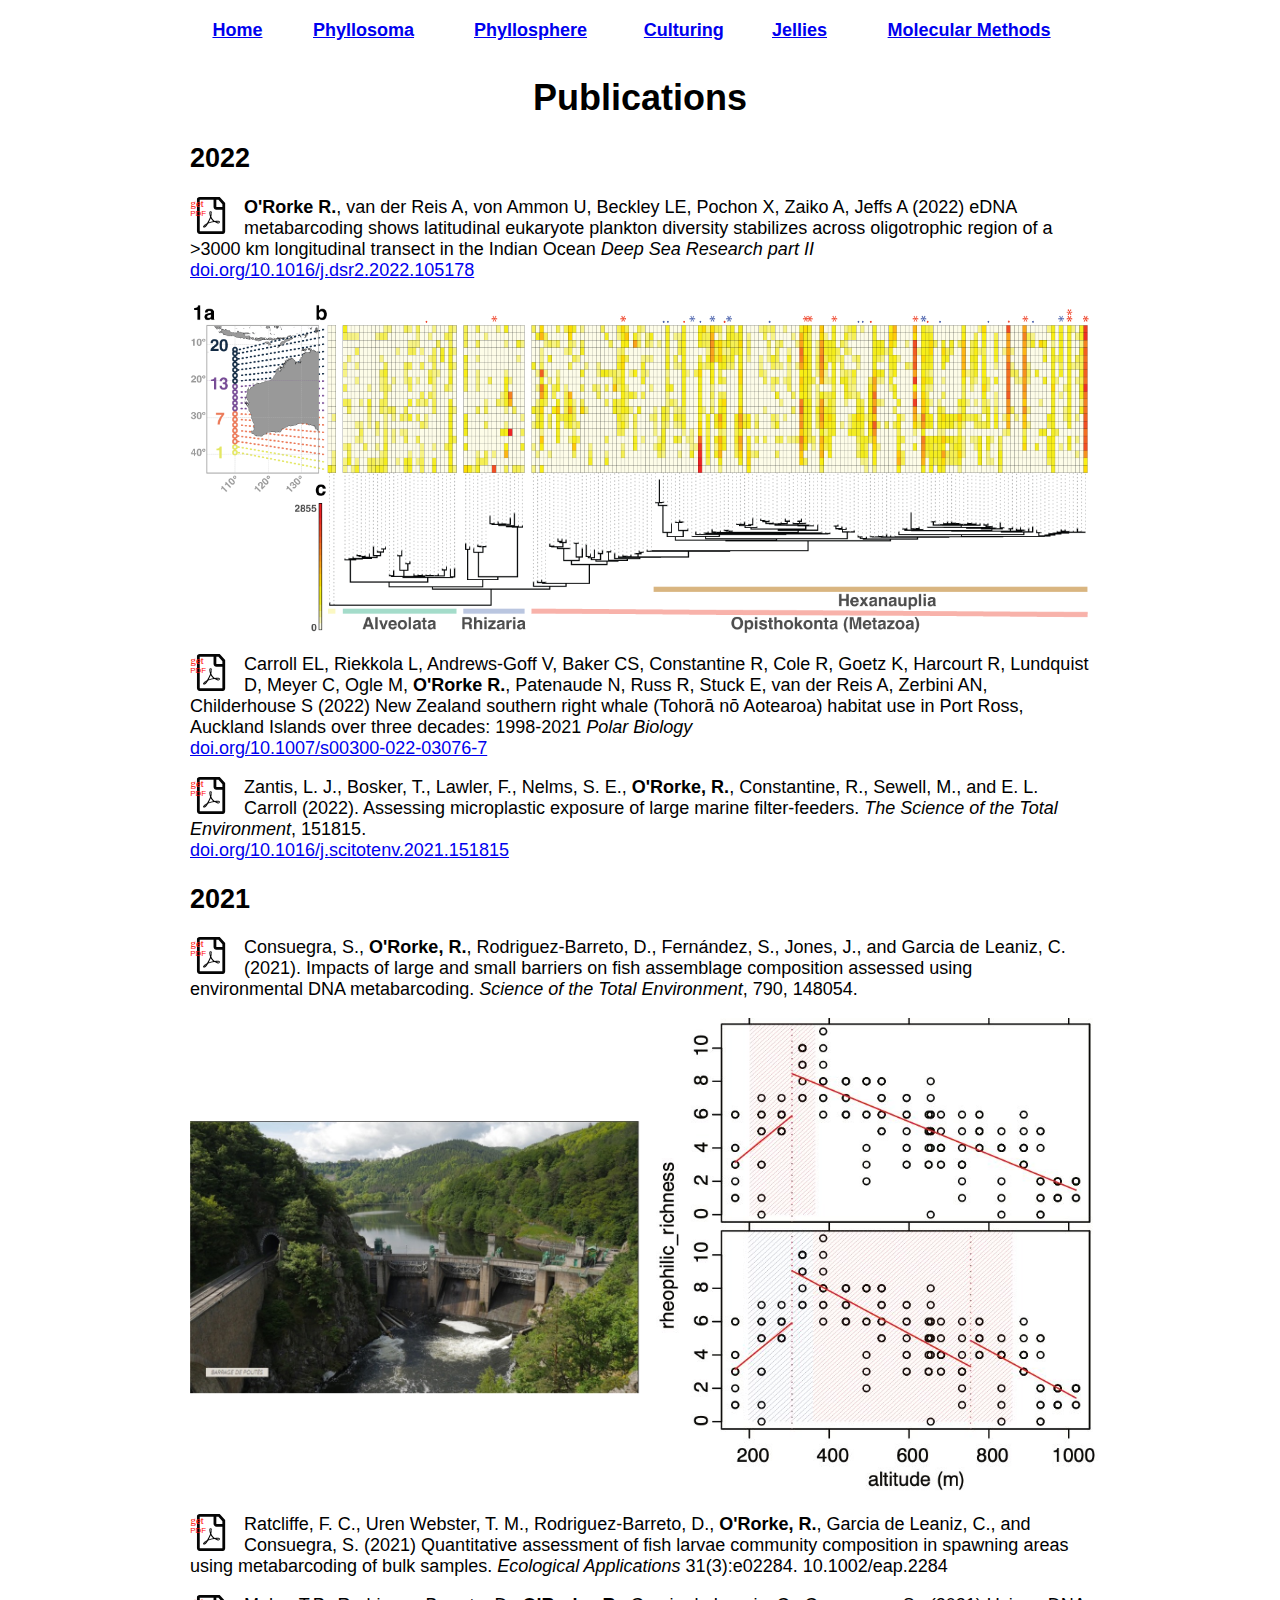
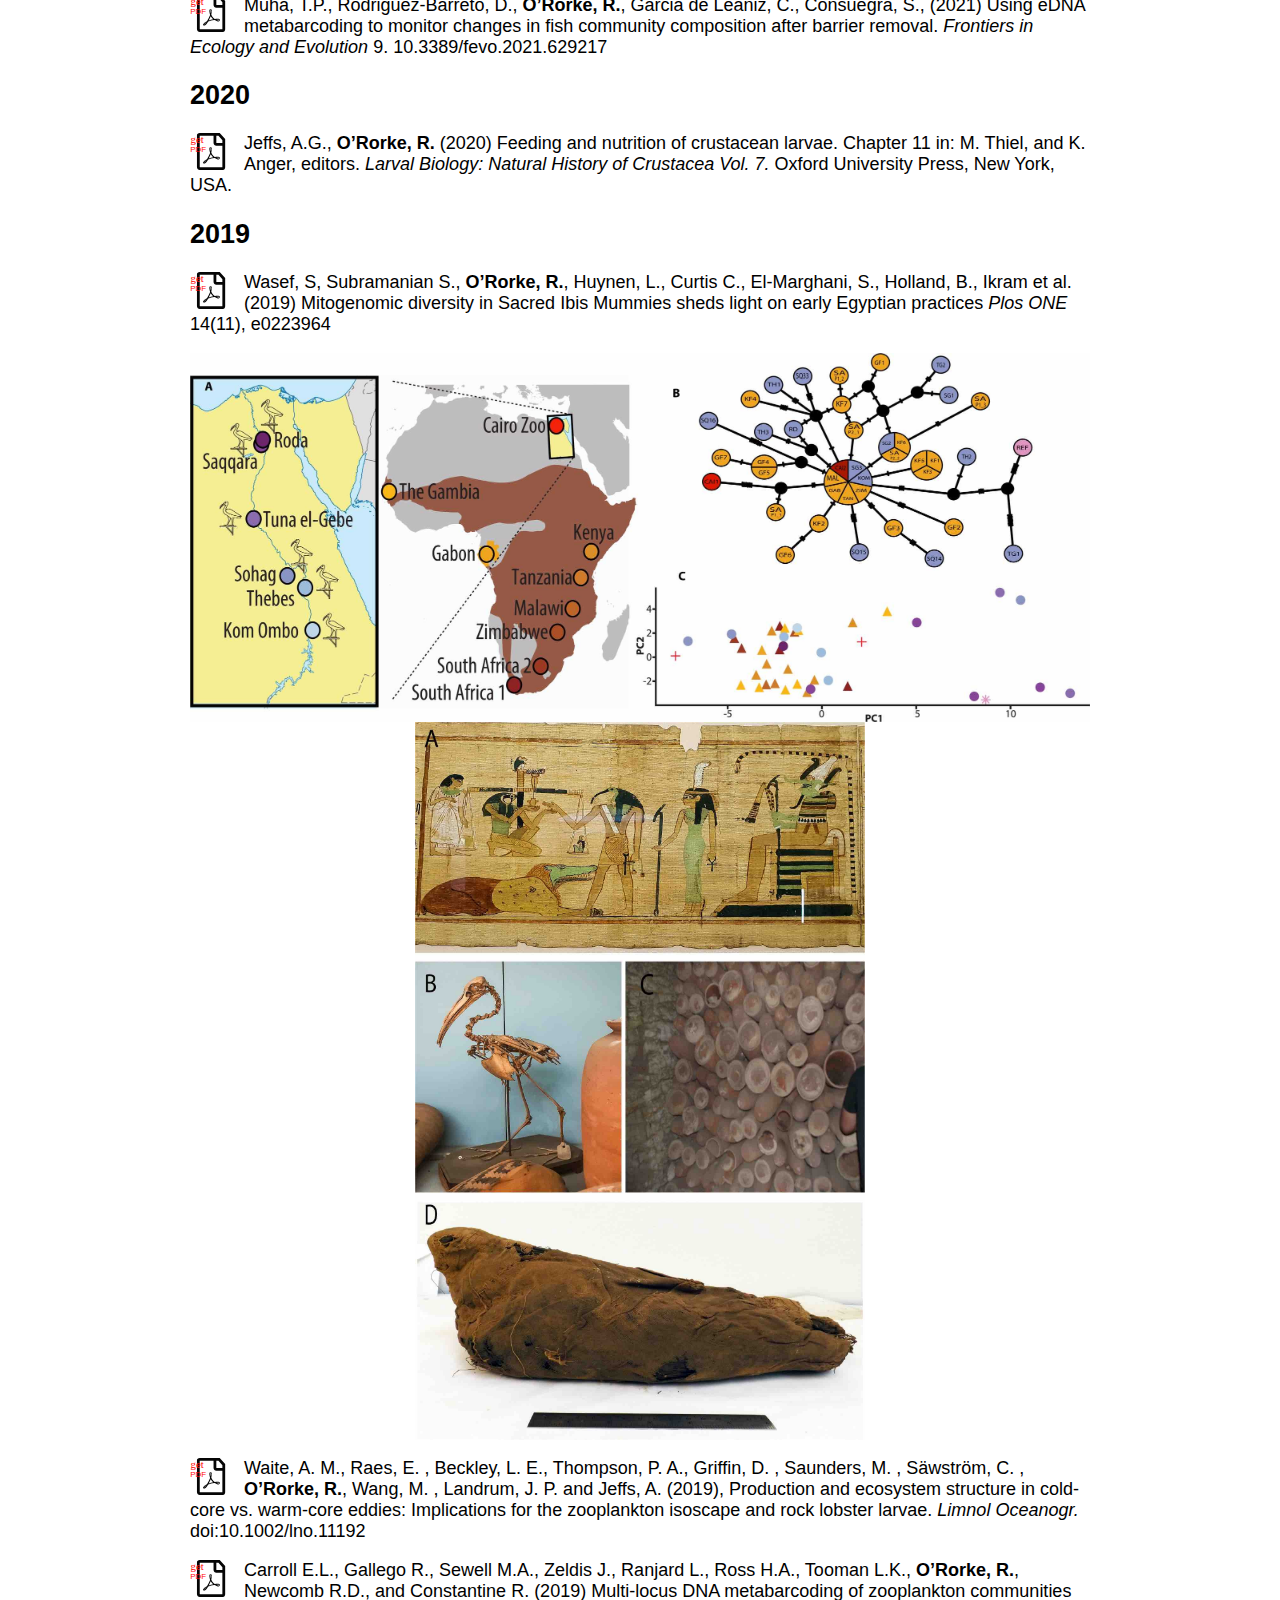
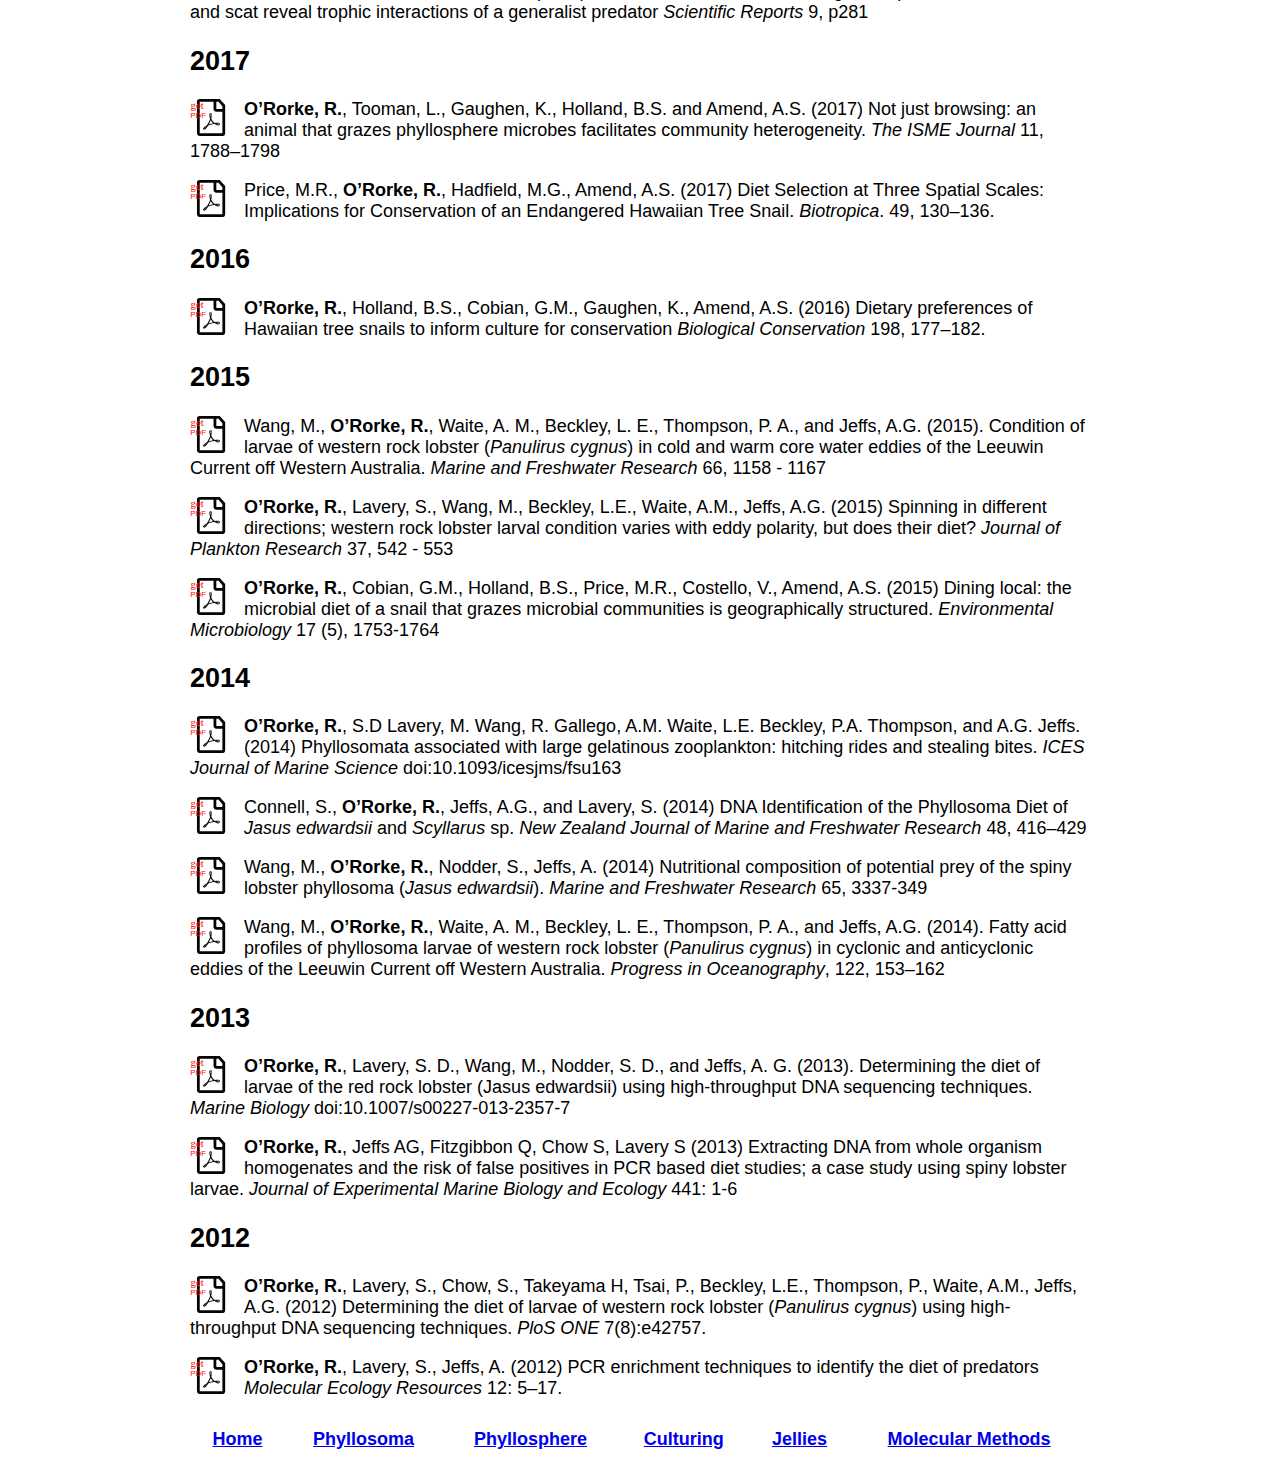
<file: publications.html>
<!doctype html>
<html>
<head>
    <meta charset="UTF-8">
    <title>Publications</title>
<style>
  h1, h3 {
    text-align: center;
  }
</style>
<link href="css/style.css" rel="stylesheet" type="text/css">
<script type="text/javascript">
function MM_swapImgRestore() { //v3.0
  var i,x,a=document.MM_sr; for(i=0;a&&i<a.length&&(x=a[i])&&x.oSrc;i++) x.src=x.oSrc;
}
function MM_preloadImages() { //v3.0
  var d=document; if(d.images){ if(!d.MM_p) d.MM_p=new Array();
    var i,j=d.MM_p.length,a=MM_preloadImages.arguments; for(i=0; i<a.length; i++)
    if (a[i].indexOf("#")!=0){ d.MM_p[j]=new Image; d.MM_p[j++].src=a[i];}}
}

function MM_findObj(n, d) { //v4.01
  var p,i,x;  if(!d) d=document; if((p=n.indexOf("?"))>0&&parent.frames.length) {
    d=parent.frames[n.substring(p+1)].document; n=n.substring(0,p);}
  if(!(x=d[n])&&d.all) x=d.all[n]; for (i=0;!x&&i<d.forms.length;i++) x=d.forms[i][n];
  for(i=0;!x&&d.layers&&i<d.layers.length;i++) x=MM_findObj(n,d.layers[i].document);
  if(!x && d.getElementById) x=d.getElementById(n); return x;
}

function MM_swapImage() { //v3.0
  var i,j=0,x,a=MM_swapImage.arguments; document.MM_sr=new Array; for(i=0;i<(a.length-2);i+=3)
   if ((x=MM_findObj(a[i]))!=null){document.MM_sr[j++]=x; if(!x.oSrc) x.oSrc=x.src; x.src=a[i+2];}
}
</script>
</head>



<body onLoad="MM_preloadImages('media/hover-pdf.svg')">
<div class="container">
	
	
<table width="900" 
	   border="0"
	   cellpadding="10">
  <tbody>
    <tr>
      <th scope="col"><a href="index.html">Home</a></th>
      <th scope="col"><a href="phyllosoma.html">Phyllosoma</a></th>
      <th scope="col"><a href="phyllosphere.html">Phyllosphere</a></th>
      <th scope="col"><a href="culturing_animals.html">Culturing</a></th>
      <th scope="col"><a href="jellies.html">Jellies</a></th>
      <th scope="col"><a href="methods.html">Molecular Methods</a></th>
    </tr>
  </tbody>
</table>
	
    <h1>Publications</h1>

    <h2>2022</h2>

<div class="container">
    <div class="image-link-small">
        <a href="https://www.dropbox.com/s/i5t3jh68uewf8tg/ORorke_2022_DSRII.pdf?dl=0" target="_blank" onMouseOut="MM_swapImgRestore()" onMouseOver="MM_swapImage('ORorke_DSRII_2022','','media/hover-pdf.svg',1)">
            <img id="ORorke_DSRII_2022" src="media/pdf-01.svg" alt="">
        </a></div>
            <p> <strong>O'Rorke R.</strong>, van der Reis A, von Ammon U, Beckley LE, Pochon X, Zaiko A, Jeffs A (2022) eDNA metabarcoding shows latitudinal eukaryote plankton diversity stabilizes across oligotrophic region of a >3000 km longitudinal transect in the Indian Ocean <cite>Deep Sea Research part II</cite> 
                <a href="https://doi.org/10.1016/j.dsr2.2022.105178">doi.org/10.1016/j.dsr2.2022.105178</a>
            </p>
    </div>
     
	
	<div class="single-image">
        <img src="images/110.png" alt="Publication Image"/>
	</div>

<div class="container">
    <div class="image-link-small">
        <a href="https://www.dropbox.com/scl/fi/ef7kj5z2tjl3ihe6domsd/Carroll_2022.pdf?rlkey=c1slu5vwqdcujcfdgkuov3yi9&dl=0" target="_blank" onMouseOut="MM_swapImgRestore()" onMouseOver="MM_swapImage('Carroll_PB_2022','','media/hover-pdf.svg',1)">
            <img id="Carroll_PB_2022" src="media/pdf-01.svg" alt="">
        </a></div>
            <p>Carroll EL, Riekkola L, Andrews-Goff V, Baker CS, Constantine R, Cole R, Goetz K, Harcourt R, Lundquist D, Meyer C, Ogle M, <strong>O'Rorke R.</strong>, Patenaude N, Russ R, Stuck E, van der Reis A, Zerbini AN, Childerhouse S (2022) New Zealand southern right whale (Tohorā nō Aotearoa) habitat use in Port Ross, Auckland Islands over three decades: 1998-2021 <cite>Polar Biology</cite> 
		<span class="doi-link"><a href="http://doi.org/10.1007/s00300-022-03076-7">doi.org/10.1007/s00300-022-03076-7</a></span>

		</p>   
    </div>

<div class="container">
    <div class="image-link-small">
        <a href="https://authors.elsevier.com/a/1e9uMB8ccr3rl" target="_blank" onMouseOut="MM_swapImgRestore()" onMouseOver="MM_swapImage('Zantis_STOTEN_2022','','media/hover-pdf.svg',1)">
            <img id="Zantis_STOTEN_2022" src="media/pdf-01.svg" alt="">
        </a></div>
            <p>Zantis, L. J., Bosker, T., Lawler, F., Nelms, S. E., <strong>O'Rorke, R.</strong>, Constantine, R., Sewell, M., and E. L. Carroll (2022). Assessing microplastic exposure of large marine filter-feeders. <cite>The Science of the Total Environment</cite>, 151815. 
                <a href="http://doi.org/10.1016/j.scitotenv.2021.151815">doi.org/10.1016/j.scitotenv.2021.151815</a>
            </p>
    </div>

    <h2>2021</h2>
	
	
<div class="container">
    <div class="image-link-small">
        <a href="https://www.dropbox.com/scl/fi/as7trr77vro5udvju2gec/Consuegra-STOTEN-2021.pdf?rlkey=cerpom9eynfq3c9fc23xu1599&dl=0" target="_blank" onMouseOut="MM_swapImgRestore()" onMouseOver="MM_swapImage('Consuegra_STOTEN_2021','','media/hover-pdf.svg',1)">
            <img id="Consuegra_STOTEN_2021" src="media/pdf-01.svg" alt="">
        </a></div>
            <p>Consuegra, S., <strong>O'Rorke, R.</strong>, Rodriguez-Barreto, D., Fernández, S., Jones, J., and Garcia de Leaniz, C. (2021). Impacts of large and small barriers on fish assemblage composition assessed using environmental DNA metabarcoding. <cite>Science of the Total Environment</cite>, 790, 148054.</p>
    </div>

    <div class="image-pair_static">
        <img src="images/poutes.jpg" alt="Publication Image"/>
        <img src="images/rheophilic_fish.jpg"  alt="Publication Image"/>
    </div>

<div class="container">
    <div class="image-link-small">
        <a href="https://www.researchgate.net/publication/348436644_Quantitative_assessment_of_fish_larvae_community_composition_in_spawning_areas_using_metabarcoding_of_bulk_samples" target="_blank" onMouseOut="MM_swapImgRestore()" onMouseOver="MM_swapImage('Ratcliffe_EA_2021','','media/hover-pdf.svg',1)">
            <img id="Ratcliffe_EA_2021" src="media/pdf-01.svg" alt="">
        </a></div>
            <p>Ratcliffe, F. C., Uren Webster, T. M., Rodriguez-Barreto, D., <strong>O'Rorke, R.</strong>, Garcia de Leaniz, C., and Consuegra, S. (2021) Quantitative assessment of fish larvae community composition in spawning areas using metabarcoding of bulk samples. <cite>Ecological Applications</cite> 31(3):e02284. 10.1002/eap.2284</p>	
    </div>


<div class="container">
    <div class="image-link-small">
        <a href="https://www.dropbox.com/s/d93g8o82o3nhu4h/Muha 2021 Frontiers in Ecology and Evolution Using eDNA Metabarcoding to Monitor Changes in Fish Community Composition After Barrier Removal.pdf?dl=0" target="_blank" onMouseOut="MM_swapImgRestore()" onMouseOver="MM_swapImage('Muha_E_2021','','media/hover-pdf.svg',1)">
            <img id="Muha_E_2021" src="media/pdf-01.svg" alt="">
        </a></div>
            <p>Muha, T.P., Rodriguez-Barreto, D., <strong>O’Rorke, R.</strong>, Garcia de Leaniz, C., Consuegra, S., (2021) Using eDNA metabarcoding to monitor changes in fish community composition after barrier removal. <cite>Frontiers in Ecology and Evolution</cite> 9. 10.3389/fevo.2021.629217</p>
    </div>

    <h2>2020</h2>

<div class="container">
    <div class="image-link-small">
        <a href="https://www.dropbox.com/s/0oxt1gum8egu07k/NHC_Vol7_Ch11_Copy-edited.pdf?dl=0" target="_blank" onMouseOut="MM_swapImgRestore()" onMouseOver="MM_swapImage('Jeffs_2020','','media/hover-pdf.svg',1)">
            <img id="Jeffs_2020" src="media/pdf-01.svg" alt="">
        </a></div>
    <p>Jeffs, A.G., <strong>O’Rorke, R.</strong> (2020) Feeding and nutrition of crustacean larvae. Chapter 11 in: M. Thiel, and K. Anger, editors. <cite>Larval Biology: Natural History of Crustacea Vol. 7.</cite> Oxford University Press, New York, USA.</p>
    </div>

    <h2>2019</h2>

<div class="container">
    <div class="image-link-small">
            <a href="https://journals.plos.org/plosone/article/file?id=10.1371/journal.pone.0223964&type=printable" target="_blank" onMouseOut="MM_swapImgRestore()" onMouseOver="MM_swapImage('Wasef_PO_2019','','media/hover-pdf.svg',1)">
                <img id="Wasef_PO_2019" src="media/pdf-01.svg" alt="">
            </a></div>
            <p>Wasef, S, Subramanian S., <strong>O’Rorke, R.</strong>, Huynen, L., Curtis C., El-Marghani, S., Holland, B., Ikram et al. (2019) Mitogenomic diversity in Sacred Ibis Mummies sheds light on early Egyptian practices <cite>Plos ONE</cite> 14(11), e0223964</p>
        </div>

    <div class="single-image">
        <img src="images/journal.pone.0223964.g002.jpg" alt="Publication Image"/>
    </div>
    <div class="single-image-half">
        <img src="images/journal.pone.0223964.g001.jpg" alt="Publication Image"/>
    </div>

<div class="container">
    <div class="image-link-small">
        <a href="https://aslopubs.onlinelibrary.wiley.com/doi/epdf/10.1002/lno.11192" target="_blank" onMouseOut="MM_swapImgRestore()" onMouseOver="MM_swapImage('Waite_LO_2019','','media/hover-pdf.svg',1)">
            <img id="Waite_LO_2019" src="media/pdf-01.svg" alt="">
        </a></div>
            <p>Waite, A. M., Raes, E. , Beckley, L. E., Thompson, P. A., Griffin, D. , Saunders, M. , Säwström, C. , <strong>O’Rorke, R.</strong>, Wang, M. , Landrum, J. P. and Jeffs, A. (2019), Production and ecosystem structure in cold‐core vs. warm‐core eddies: Implications for the zooplankton isoscape and rock lobster larvae. <cite>Limnol Oceanogr.</cite> doi:10.1002/lno.11192</p>
    </div>
            
<div class="container">
    <div class="image-link-small">
        <a href="https://www.dropbox.com/s/g8ye2vp9pnsi88c/Carroll 2019 Sci Rep Multi-locus DNA metabarcoding of zooplankton communities and scat reveal trophic interactions of a generalist predator-2.pdf?dl=0" target="_blank" onMouseOut="MM_swapImgRestore()" onMouseOver="MM_swapImage('Carroll_SR_2019','','media/hover-pdf.svg',1)">
            <img id="Carroll_SR_2019" src="media/pdf-01.svg" alt="">
        </a></div>
            <p>Carroll E.L., Gallego R., Sewell M.A., Zeldis J., Ranjard L., Ross H.A., Tooman L.K., <strong>O’Rorke, R.</strong>, Newcomb R.D., and Constantine R. (2019) Multi-locus DNA metabarcoding of zooplankton communities and scat reveal trophic interactions of a generalist predator <cite>Scientific Reports</cite> 9, p281</p>
    </div>

    <h2>2017</h2>

<div class="container">
    <div class="image-link-small">
        <a href="https://www.dropbox.com/s/o370nfx3bo5irf0/O%27Rorke 2017 ISME J Not just browsing an animal that grazes phyllosphere microbes facilitates community heterogeneity.pdf?dl=0" target="_blank" onMouseOut="MM_swapImgRestore()" onMouseOver="MM_swapImage('ORorke_ISME_2017','','media/hover-pdf.svg',1)">
            <img id="ORorke_ISME_2017" src="media/pdf-01.svg" alt="">
        </a></div>
            <p><strong>O’Rorke, R.</strong>, Tooman, L., Gaughen, K., Holland, B.S. and Amend, A.S. (2017) Not just browsing: an animal that grazes phyllosphere microbes facilitates community heterogeneity. <cite>The ISME Journal</cite> 11, 1788–1798</p>
    </div>

    
<div class="container">
    <div class="image-link-small">
      <a href="https://www.dropbox.com/s/29f13ks8osmukka/Price_et_al-2017-Biotropica.pdf?dl=0" target="_blank" onMouseOut="MM_swapImgRestore()" onMouseOver="MM_swapImage('Price_B_2017','','media/hover-pdf.svg',1)">
            <img id="Price_B_2017" src="media/pdf-01.svg" alt="">
		  		</a></div>
            <p>Price, M.R., <strong>O’Rorke, R.</strong>, Hadfield, M.G., Amend, A.S. (2017) Diet Selection at Three Spatial Scales: Implications for Conservation of an Endangered Hawaiian Tree Snail. <cite>Biotropica</cite>. 49, 130–136. </p>
	</div>

    <h2>2016</h2>

<div class="container">
    <div class="image-link-small">
        <a href="https://www.dropbox.com/s/mmr85rk07j65ge3/O%27Rorke 2016 Biol Cons Dietary preferences of Hawaiian tree snails to inform culture for conservation.pdf?dl=0" target="_blank" onMouseOut="MM_swapImgRestore()" onMouseOver="MM_swapImage('ORorke_BC_2016','','media/hover-pdf.svg',1)">
            <img id="ORorke_BC_2016" src="media/pdf-01.svg" alt="">
        </a></div>
            <p><strong>O’Rorke, R.</strong>, Holland, B.S., Cobian, G.M., Gaughen, K., Amend, A.S. (2016) Dietary preferences of Hawaiian tree snails to inform culture for conservation <cite>Biological Conservation</cite> 198, 177–182. </p>
    </div>

    <h2>2015</h2>

<div class="container">
    <div class="image-link-small">
        <a href="https://www.dropbox.com/s/oz5yymktfwtcm5w/Wang 2015 Mar Freshwater Res Condition of larvae of western rock lobster %28Panulirus cygnus%29 in cold and warm core water eddies of the Leeuwin Current off Western Australia.pdf?dl=0" target="_blank" onMouseOut="MM_swapImgRestore()" onMouseOver="MM_swapImage('Wang_MFR_2015','','media/hover-pdf.svg',1)">
            <img id="Wang_MFR_2015" src="media/pdf-01.svg" alt="">
        </a></div>
            <p>Wang, M., <strong>O’Rorke, R.</strong>, Waite, A. M., Beckley, L. E., Thompson, P. A., and Jeffs, A.G. (2015). Condition of larvae of western rock lobster (<cite>Panulirus cygnus</cite>) in cold and warm core water eddies of the Leeuwin Current off Western Australia. <cite>Marine and Freshwater Research</cite> 66, 1158 - 1167</p>
    </div>

<div class="container">
    <div class="image-link-small">
        <a href="https://www.researchgate.net/profile/Richard_ORorke/publication/275720426_Spinning_in_different_directions_western_rock_lobster_larval_condition_varies_with_eddy_polarity_but_does_their_diet/links/560dec0308ae96742010fae6.pdf" target="_blank" onMouseOut="MM_swapImgRestore()" onMouseOver="MM_swapImage('ORorke_JPR_2015','','media/hover-pdf.svg',1)">
            <img id="ORorke_JPR_2015" src="media/pdf-01.svg" alt="">
        </a></div>
            <p><strong>O’Rorke, R.</strong>, Lavery, S., Wang, M., Beckley, L.E., Waite, A.M., Jeffs, A.G. (2015) Spinning in different directions; western rock lobster larval condition varies with eddy polarity, but does their diet? <cite>Journal of Plankton Research</cite> 37, 542 - 553</p>
    </div>

<div class="container">
    <div class="image-link-small">
        <a href="https://www.dropbox.com/s/rj9udtb05btwly3/O%27Rorke 2014 Environ Microb Dining local the microbial diet of a snail that grazes microbial communities is geographically structured.pdf?dl=0" target="_blank" onMouseOut="MM_swapImgRestore()" onMouseOver="MM_swapImage('ORorke_EM_2015','','media/hover-pdf.svg',1)">
            <img id="ORorke_EM_2015" src="media/pdf-01.svg" alt="">
        </a></div>
            <p><strong>O’Rorke, R.</strong>, Cobian, G.M., Holland, B.S., Price, M.R., Costello, V., Amend, A.S. (2015) Dining local: the microbial diet of a snail that grazes microbial communities is geographically structured. <cite>Environmental Microbiology</cite> 17 (5), 1753-1764</p>
    </div>



    <h2>2014</h2>

                
<div class="container">
    <div class="image-link-small">
        <a href="https://www.dropbox.com/s/7f5u4ds24m9fr0x/O%27Rorke 2014 ICES J Mar Science Phyllosomata associated with large gelatinous zooplankton hitching rides and stealing bites.pdf?dl=0" target="_blank" onMouseOut="MM_swapImgRestore()" onMouseOver="MM_swapImage('ORorke_ICES_2014','','media/hover-pdf.svg',1)">
            <img id="ORorke_ICES_2014" src="media/pdf-01.svg" alt="">
        </a></div>
            <p><strong>O’Rorke, R.</strong>, S.D Lavery, M. Wang, R. Gallego, A.M. Waite, L.E. Beckley, P.A. Thompson, and A.G. Jeffs. (2014) Phyllosomata associated with large gelatinous zooplankton: hitching rides and stealing bites. <cite>ICES Journal of Marine Science</cite> doi:10.1093/icesjms/fsu163</p>
    </div>

<div class="container">
    <div class="image-link-small">
        <a href="https://www.dropbox.com/s/3w7zvxxvk724gog/Connell 2014 NZ J Mar Freshwater Res DNA identification of the phyllosoma diet of Jasus edwardsiiand Scyllarussp. Z.pdf?dl=0" target="_blank" onMouseOut="MM_swapImgRestore()" onMouseOver="MM_swapImage('Connell_NZMFR_2014','','media/hover-pdf.svg',1)">
            <img id="Connell_NZMFR_2014" src="media/pdf-01.svg" alt="">
        </a></div>
            <p>Connell, S., <strong>O’Rorke, R.</strong>, Jeffs, A.G., and Lavery, S. (2014) DNA Identification of the Phyllosoma Diet of <cite>Jasus edwardsii</cite> and <cite>Scyllarus</cite> sp. <cite>New Zealand Journal of Marine and Freshwater Research</cite> 48, 416–429</p>
    </div>
 
<div class="container">
    <div class="image-link-small">
        <a href="https://www.dropbox.com/s/9g5ccudq72pgl7s/Wang 2014 Progress In Oceanography Fatty acid profiles of phyllosoma larvae of western rock lobster %28Panulirus cygnus%29 in cyclonic and anticyclonic eddies of the Leeuwin Current off Western Australia.pdf?dl=0" target="_blank" onMouseOut="MM_swapImgRestore()" onMouseOver="MM_swapImage('Wang_MFR_2014','','media/hover-pdf.svg',1)">
            <img id="Wang_MFR_2014" src="media/pdf-01.svg" alt="">
        </a></div>
        <p>Wang, M., <strong>O’Rorke, R.</strong>, Nodder, S., Jeffs, A. (2014) Nutritional composition of potential prey of the spiny lobster phyllosoma (<cite>Jasus edwardsii</cite>). <cite>Marine and Freshwater Research</cite> 65, 3337-349</p>
    </div>

<div class="container">
    <div class="image-link-small">
        <a href="https://www.dropbox.com/s/okoxcgtea431t1c/Wang 2013 Mar Freshwater Res Nutritional composition of potential zooplankton prey of the spiny lobster phyllosoma %28Jasus edwardsii%29.pdf?dl=0" target="_blank" onMouseOut="MM_swapImgRestore()" onMouseOver="MM_swapImage('Wang_PO_2014','','media/hover-pdf.svg',1)">
            <img id="Wang_PO_2014" src="media/pdf-01.svg" alt="">
        </a></div>
            <p>Wang, M., <strong>O’Rorke, R.</strong>, Waite, A. M., Beckley, L. E., Thompson, P. A., and Jeffs, A.G. (2014). Fatty acid profiles of phyllosoma larvae of western rock lobster (<cite>Panulirus cygnus</cite>) in cyclonic and anticyclonic eddies of the Leeuwin Current off Western Australia. <cite>Progress in Oceanography</cite>, 122, 153–162</p>
    </div>
 

<h2>2013</h2>
	
<div class="container">
    <div class="image-link-small">
        <a href="https://www.dropbox.com/s/zu2iqpl6ir4cdt1/O%27Rorke 2013 Mar Biol Determining the diet of larvae of the red rock lobster %28Jasus edwardsii%29 using high-throughput DNA sequencing techniques.pdf?dl=0" target="_blank" onMouseOut="MM_swapImgRestore()" onMouseOver="MM_swapImage('ORorke_MB_2013','','media/hover-pdf.svg',1)">
            <img id="ORorke_MB_2013" src="media/pdf-01.svg" alt="">
        </a></div>
            <p><strong>O’Rorke, R.</strong>, Lavery, S. D., Wang, M., Nodder, S. D., and Jeffs, A. G. (2013). Determining the diet of larvae of the red rock lobster (<cite></cite>Jasus edwardsii) using high-throughput DNA sequencing techniques. <cite>Marine Biology</cite> doi:10.1007/s00227-013-2357-7</p>
    </div>
 
           
<div class="container">
    <div class="image-link-small">
        <a href="https://www.dropbox.com/s/a3u107zn7sk1chx/ORorke_2013_Extracting_DNA.pdf?dl=0" target="_blank" onMouseOut="MM_swapImgRestore()" onMouseOver="MM_swapImage('ORorke_JEMBE_2013','','media/hover-pdf.svg',1)">
            <img id="ORorke_JEMBE_2013" src="media/pdf-01.svg" alt="">
        </a></div>
            <p><strong>O’Rorke, R.</strong>, Jeffs AG, Fitzgibbon Q, Chow S, Lavery S (2013) Extracting DNA from whole organism homogenates and the risk of false positives in PCR based diet studies; a case study using spiny lobster larvae. <cite>Journal of Experimental Marine Biology and Ecology</cite> 441: 1-6</p>
    </div>

	
 <h2>2012</h2>
          
<div class="container">
    <div class="image-link-small">
        <a href="https://www.dropbox.com/s/gxg49557xpnwxzj/O%27Rorke 2012 PLoS ONE Determining the Diet of Larvae of Western Rock Lobster %28Panulirus cygnus%29 Using High-Throughput DNA Sequencing Techniques.pdf?dl=0" target="_blank" onMouseOut="MM_swapImgRestore()" onMouseOver="MM_swapImage('ORorke_PLoS_2012','','media/hover-pdf.svg',1)">
            <img id="ORorke_PLoS_2012" src="media/pdf-01.svg" alt="">
        </a></div>
            <p><strong>O’Rorke, R.</strong>, Lavery, S., Chow, S., Takeyama H, Tsai, P., Beckley, L.E., Thompson, P., Waite, A.M., Jeffs, A.G. (2012) Determining the diet of larvae of western rock lobster (<cite>Panulirus cygnus</cite>) using high-throughput DNA sequencing techniques. <cite>PloS ONE</cite> 7(8):e42757. </p>
    </div>
               
	
<div class="container">
    <div class="image-link-small">
        <a href="https://www.dropbox.com/s/sel8pi9ckgefdhg/O%27Rorke 2012 Mol Ecol Res PCR enrichment techniques to identify the diet of predators.pdf?dl=0" target="_blank" onMouseOut="MM_swapImgRestore()" onMouseOver="MM_swapImage('ORorke_MER_2012','','media/hover-pdf.svg',1)">
            <img id="ORorke_MER_2012" src="media/pdf-01.svg" alt="">
        </a></div>
            <p><strong>O’Rorke, R.</strong>, Lavery, S., Jeffs, A. (2012)  PCR enrichment techniques to identify the diet of predators  <cite>Molecular Ecology Resources</cite> 12: 5–17.    </p>
    </div>
  
	
	
<table width="900" 
	   border="0"
	   cellpadding="10">
  <tbody>
    <tr>
      <th scope="col"><a href="index.html">Home</a></th>
      <th scope="col"><a href="phyllosoma.html">Phyllosoma</a></th>
      <th scope="col"><a href="phyllosphere.html">Phyllosphere</a></th>
      <th scope="col"><a href="culturing_animals.html">Culturing</a></th>
      <th scope="col"><a href="jellies.html">Jellies</a></th>
      <th scope="col"><a href="methods.html">Molecular Methods</a></th>
    </tr>
  </tbody>
</table>
	
	
</div>

</body>
</html>
</file>
<file: css/style.css>
@charset "UTF-8";

.container {
    max-width: 900px;
    margin-left: auto;
    margin-right: auto;
    font-family: "Gill Sans", "Gill Sans MT", "Myriad Pro", "DejaVu Sans Condensed", Helvetica, Arial, sans-serif;
    font-size: large;
}

/* Styles for a single image */
.single-image img {
    max-width: 100%;  /* Image takes full width of its container */
    height: auto;     /* Maintains the aspect ratio */
    display: block;   /* Ensures there are no extra spacing issues */
}

/* Styles for the figure container */
.single-image-half {
    display: flex;           /* Enables Flexbox layout */
    flex-direction: column;  /* Stacks items vertically */
    align-items: center;     /* Centers items horizontally */
    width: 100%;             /* Sets the container width to fill its parent */
}

.single-image-half img {
    max-width: 50%;  
    height: auto;    
    display: block;  
}

.single-image-half figcaption {
    text-align: center;      /* Centers the caption text */
    font-size: medium;       /* Sets the font size to medium */
    font-weight: bold;       /* Makes the font bold */
    max-width: 50%;          /* Ensures the caption does not exceed 50% width */
    margin-top: 8px;         /* Adds space between the image and the caption */
    color: #757474;             /* Sets the text color, change as needed */
}


/* Styles for a pair of images */
.image-pair_static {
    display: flex;  /* Aligns images side by side */
    justify-content: space-between; /* Adds space between the images */
    align-items: center; /* Centers images vertically in case they have different heights */
    gap: 10px; /* Adds a gap between the images */
}

.image-pair_static img {
    flex: 1;  /* Allows images to grow and shrink, filling the available space */
    max-width: 50%; /* Each image can take up to half of the container's width minus half the gap */
    height: auto;    /* Ensures the height adjusts to maintain aspect ratio */
}

.image-pair {
    display: flex; /* Aligns items side by side */
    justify-content: space-between; /* Distributes space between items */
    align-items: stretch; /* Stretches items to fill the container vertically */
    gap: 10px; /* Space between the two elements */
    width: 100%; /* Ensures the flex container fits within the parent .container */
}

.image-pair img, .image-pair iframe {
    flex: 1; /* Allows both elements to grow and fill the space */
    width: calc(50% - 5px); /* Adjusts for the gap, ensuring total width does not exceed container */
    height: auto; /* Keeps the aspect ratio intact */
}

.image-pair iframe {
    aspect-ratio: 16 / 9; /* Maintains the aspect ratio of the video */
    height: 100%; /* Ensures height matches the img element */
}

/* Styles for left-aligned small images with text wrap */
.image-left-small {
    float: left;                /* Positions the image to the left */
    width: 32%;                 /* Sets image width to 27% of its container */
    margin-right: 2%;           /* Adds a small margin to the right for spacing between text and image */
    box-sizing: border-box;     /* Ensures the padding and border are included in the width */
}

.image-left-small img {
    width: 100%;                /* Ensures the image fills the entire width of its container */
    height: auto;               /* Maintains the image's aspect ratio */
    display: block;             /* Ensures there are no extra spacing issues */
}


/* Styles for left-aligned small images with text wrap */
.image-link-small {
    float: left;                /* Positions the image to the left */
    width: 4%;                 /* Sets image width to 27% of its container */
    margin-right: 2%;           /* Adds a small margin to the right for spacing between text and image */
    box-sizing: border-box;     /* Ensures the padding and border are included in the width */
}

.image-link-small img {
    width: 100%;                /* Ensures the image fills the entire width of its container */
    height: auto;               /* Maintains the image's aspect ratio */
    display: block;             /* Ensures there are no extra spacing issues */
}


/* Styles for left-aligned medium images with text wrap */
.image-left-medium {
    float: left;                /* Positions the image to the left */
    width: 45%;                 /* Sets image width to 27% of its container */
    margin-right: 2%;           /* Adds a small margin to the right for spacing between text and image */
    box-sizing: border-box;     /* Ensures the padding and border are included in the width */
}

.image-left-medium img {
    width: 100%;                /* Ensures the image fills the entire width of its container */
    height: auto;               /* Maintains the image's aspect ratio */
    display: block;             /* Ensures there are no extra spacing issues */
}


/* Styles for left-aligned small images with text wrap */
.image-right-small {
    float: right;                /* Positions the image to the left */
    width: 32%;                 /* Sets image width to 27% of its container */
    margin-left: 2%;           /* Adds a small margin to the right for spacing between text and image */
    box-sizing: border-box;     /* Ensures the padding and border are included in the width */
}

.image-right-small img {
    width: 100%;                /* Ensures the image fills the entire width of its container */
    height: auto;               /* Maintains the image's aspect ratio */
    display: block;             /* Ensures there are no extra spacing issues */
}


/* Enhanced styles for a trio of images with a single caption */
.image-trio {
    display: flex; /* Aligns items side by side */
    justify-content: space-between; /* Distributes space between items */
    /*align-items: flex-start; /* Aligns items to the top */
	align-items: flex-end; /* Aligns items to the bottom */
    gap: 2px; /* Space between the three elements */
    width: 100%; /* Ensures the flex container fits within the parent .container */
}

.image-trio figure {
    margin: 0; /* Removes default margin from the figure element */
    width: calc(31% - (2*2px/3)); /* Sets the width for the first two figures */
    flex-grow: 1; /* Allows the figure to grow to fill the space */
}

.image-trio figure:last-child {
    width: calc(38% - (2px/3)); /* Sets the width for the last figure */
}

.image-trio img {
    width: 100%; /* Makes the image fill the width of the figure */
    height: auto; /* Maintains the image's aspect ratio */
    display: block; /* Ensures there are no extra spacing issues */
}

.image-trio-caption {
    text-align: center; /* Centers the caption text */
    font-size: smaller; /* Sets a smaller font size for captions */
    color: #757474; /* Sets the caption text color */
    margin-top: 8px; /* Adds space between the images and the caption */
    width: 100%; /* Ensures the caption spans the entire width of the container */
}

.doi-link {
    white-space: nowrap;
}

/* PDF graphic */
.flex-container {
    display: flex;
    align-items: center;
}

.flex-container a {
    flex-basis: 15%;
    max-width: 20%;
}

.flex-container p {
    margin-left: 20px ;
}

a {
    display: block;
    margin-bottom: 15px; /* Adds a 10px gap below each link */
}

a:last-child {
    margin-bottom: 0; /* Removes the margin from the last link */
}


/* Clean up empty media queries if not used */
@media screen {
    /* Add styles here if needed */
}
</file>
